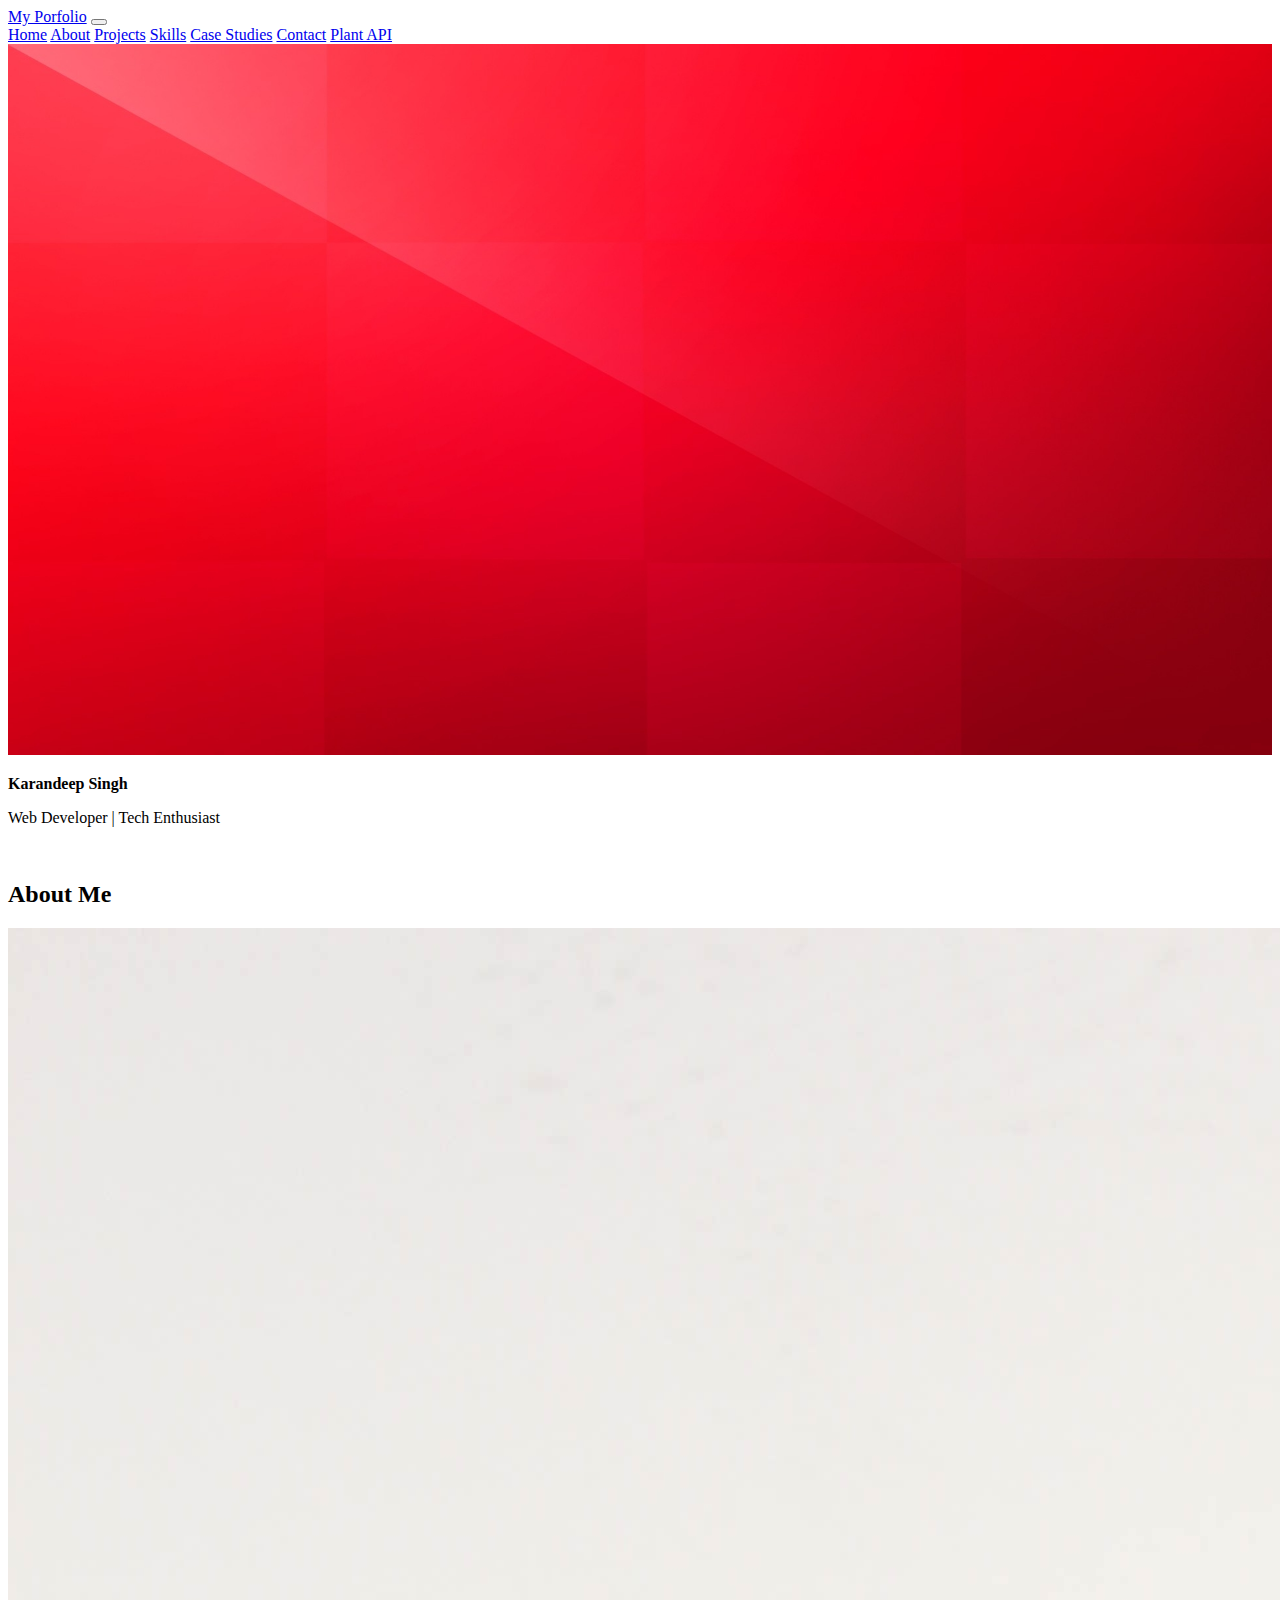
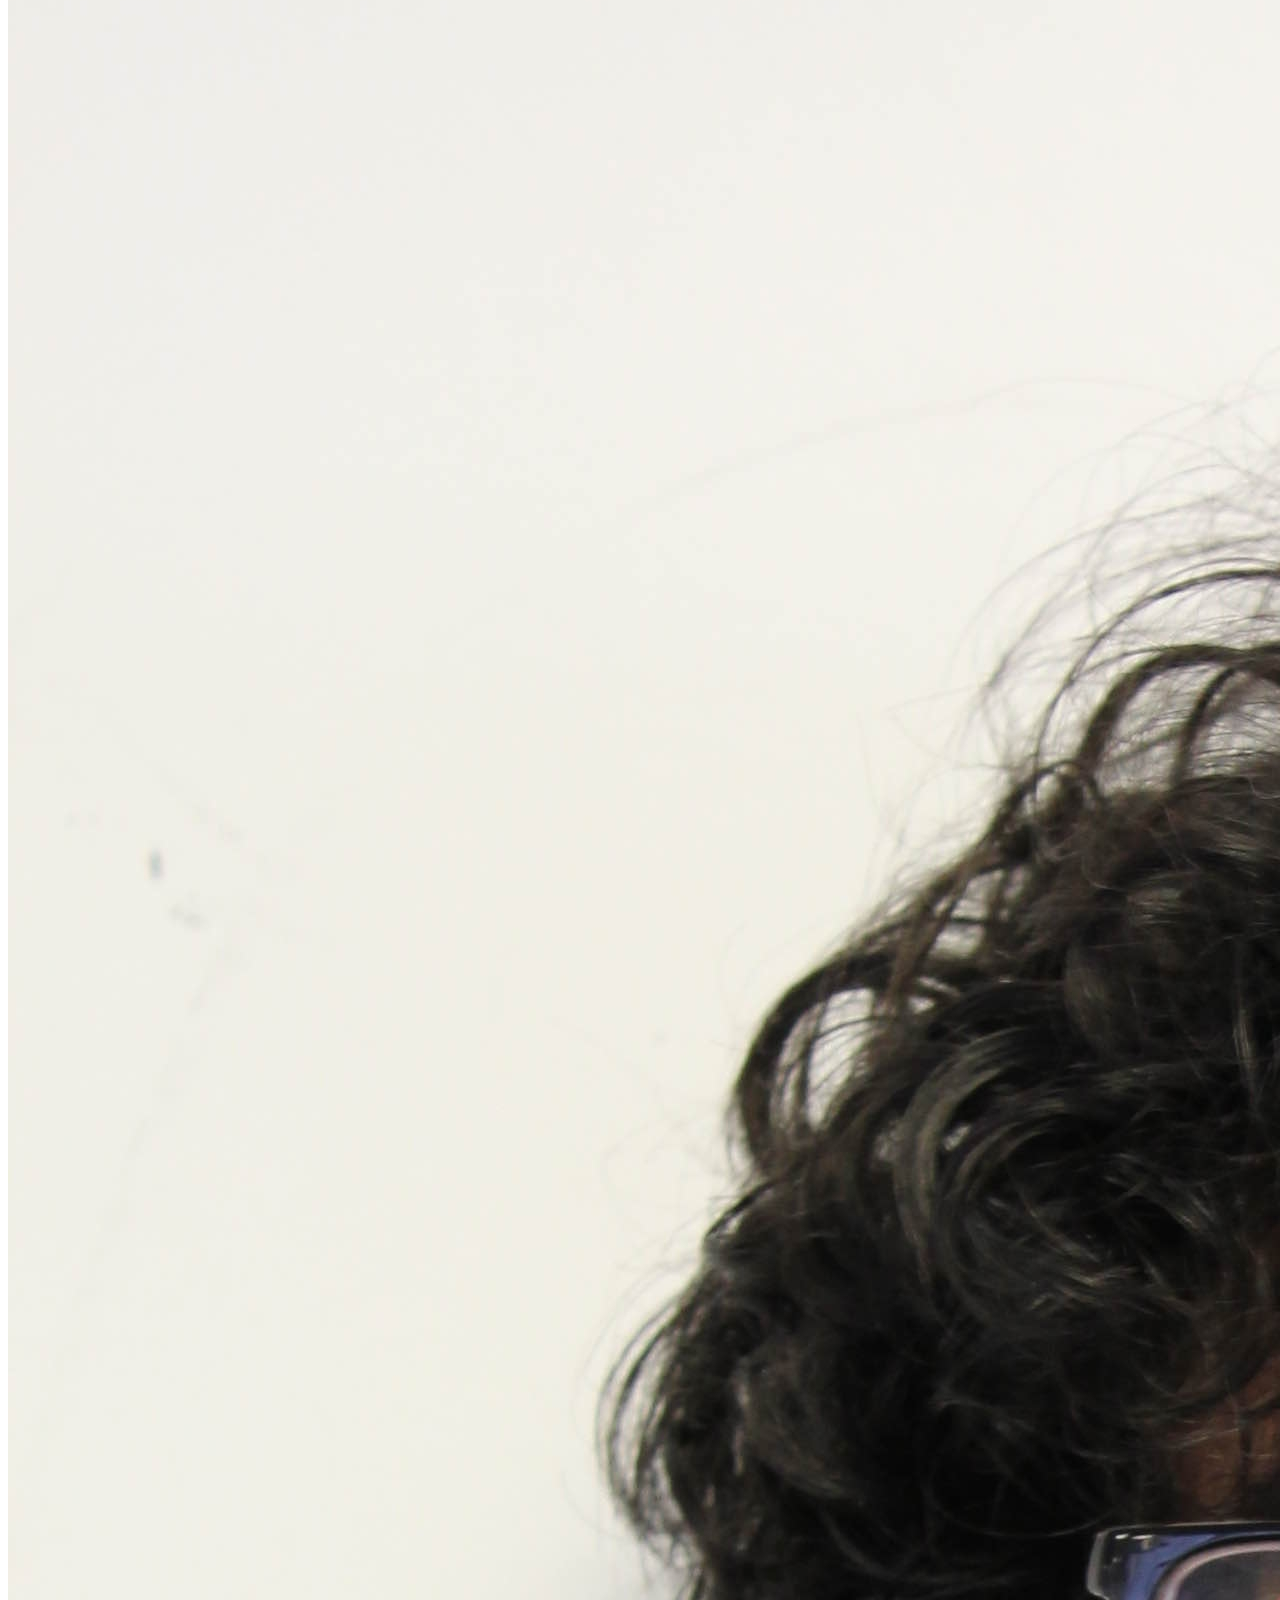
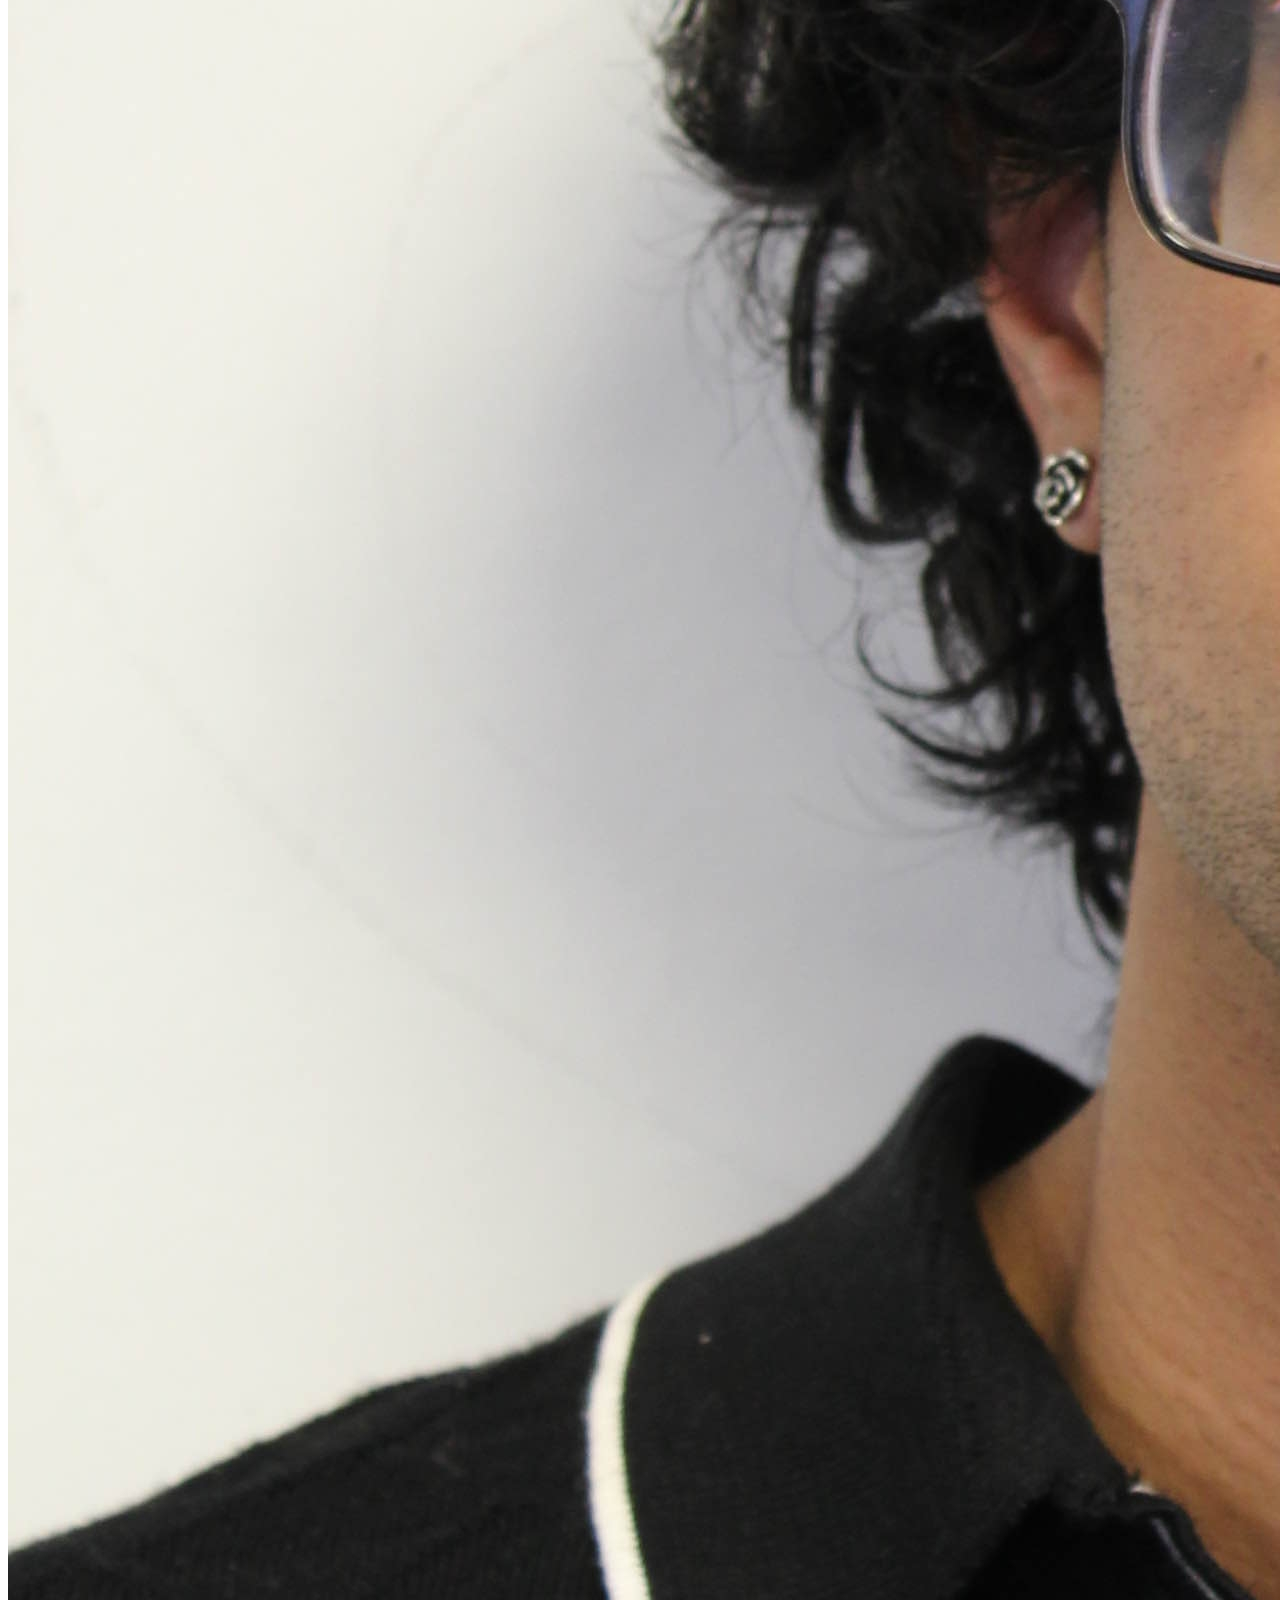
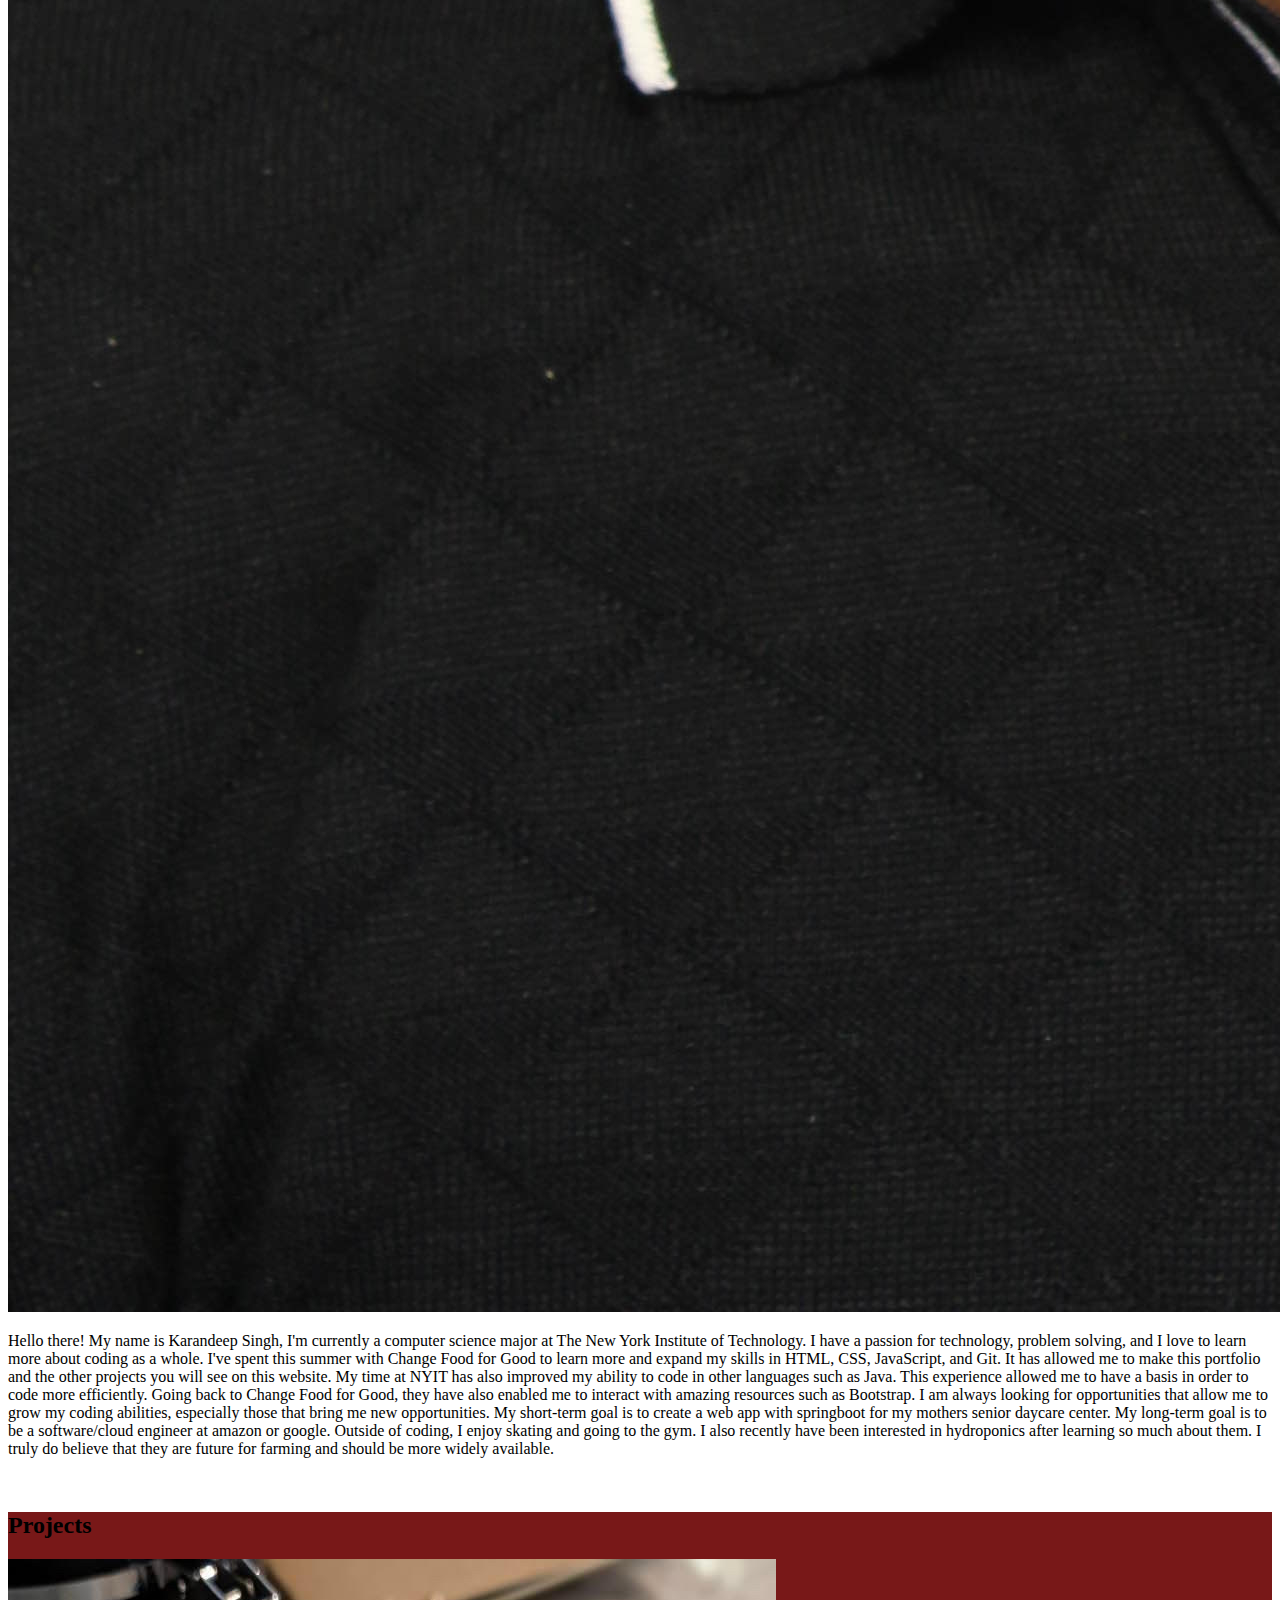
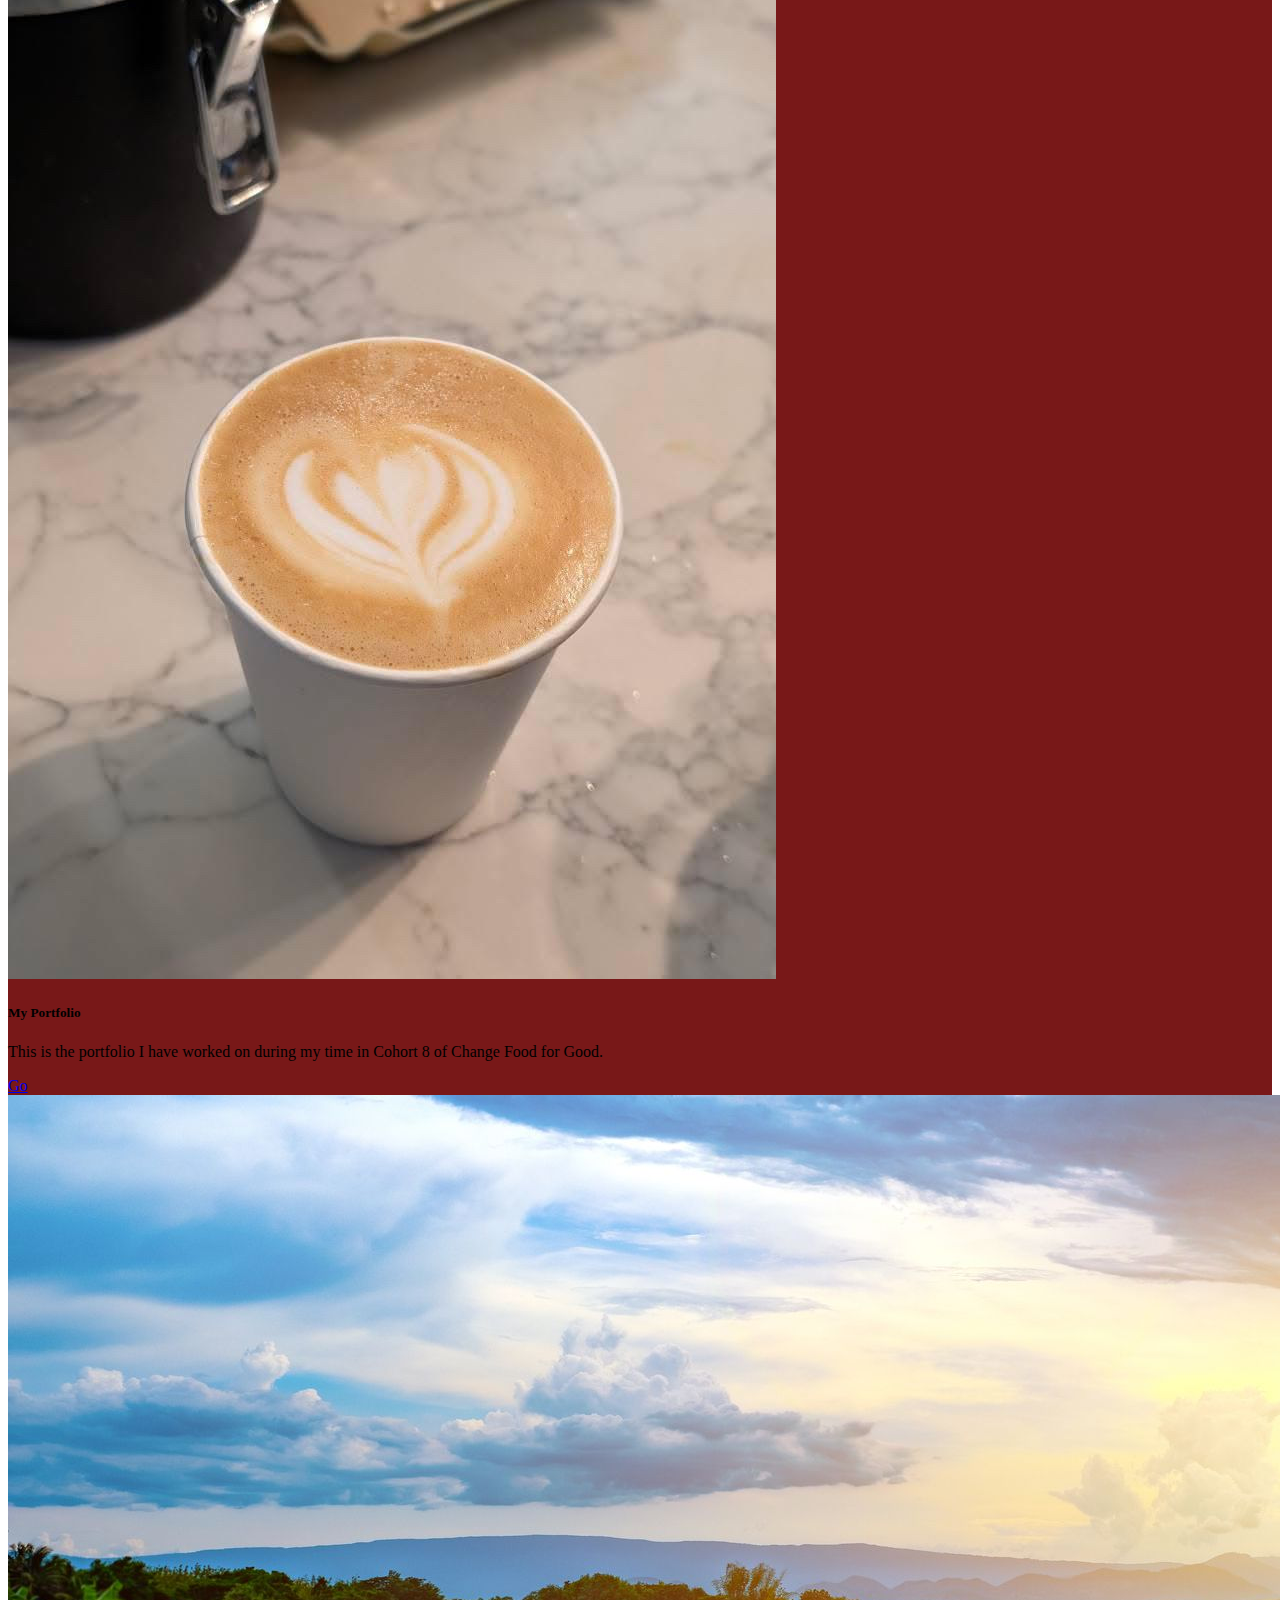
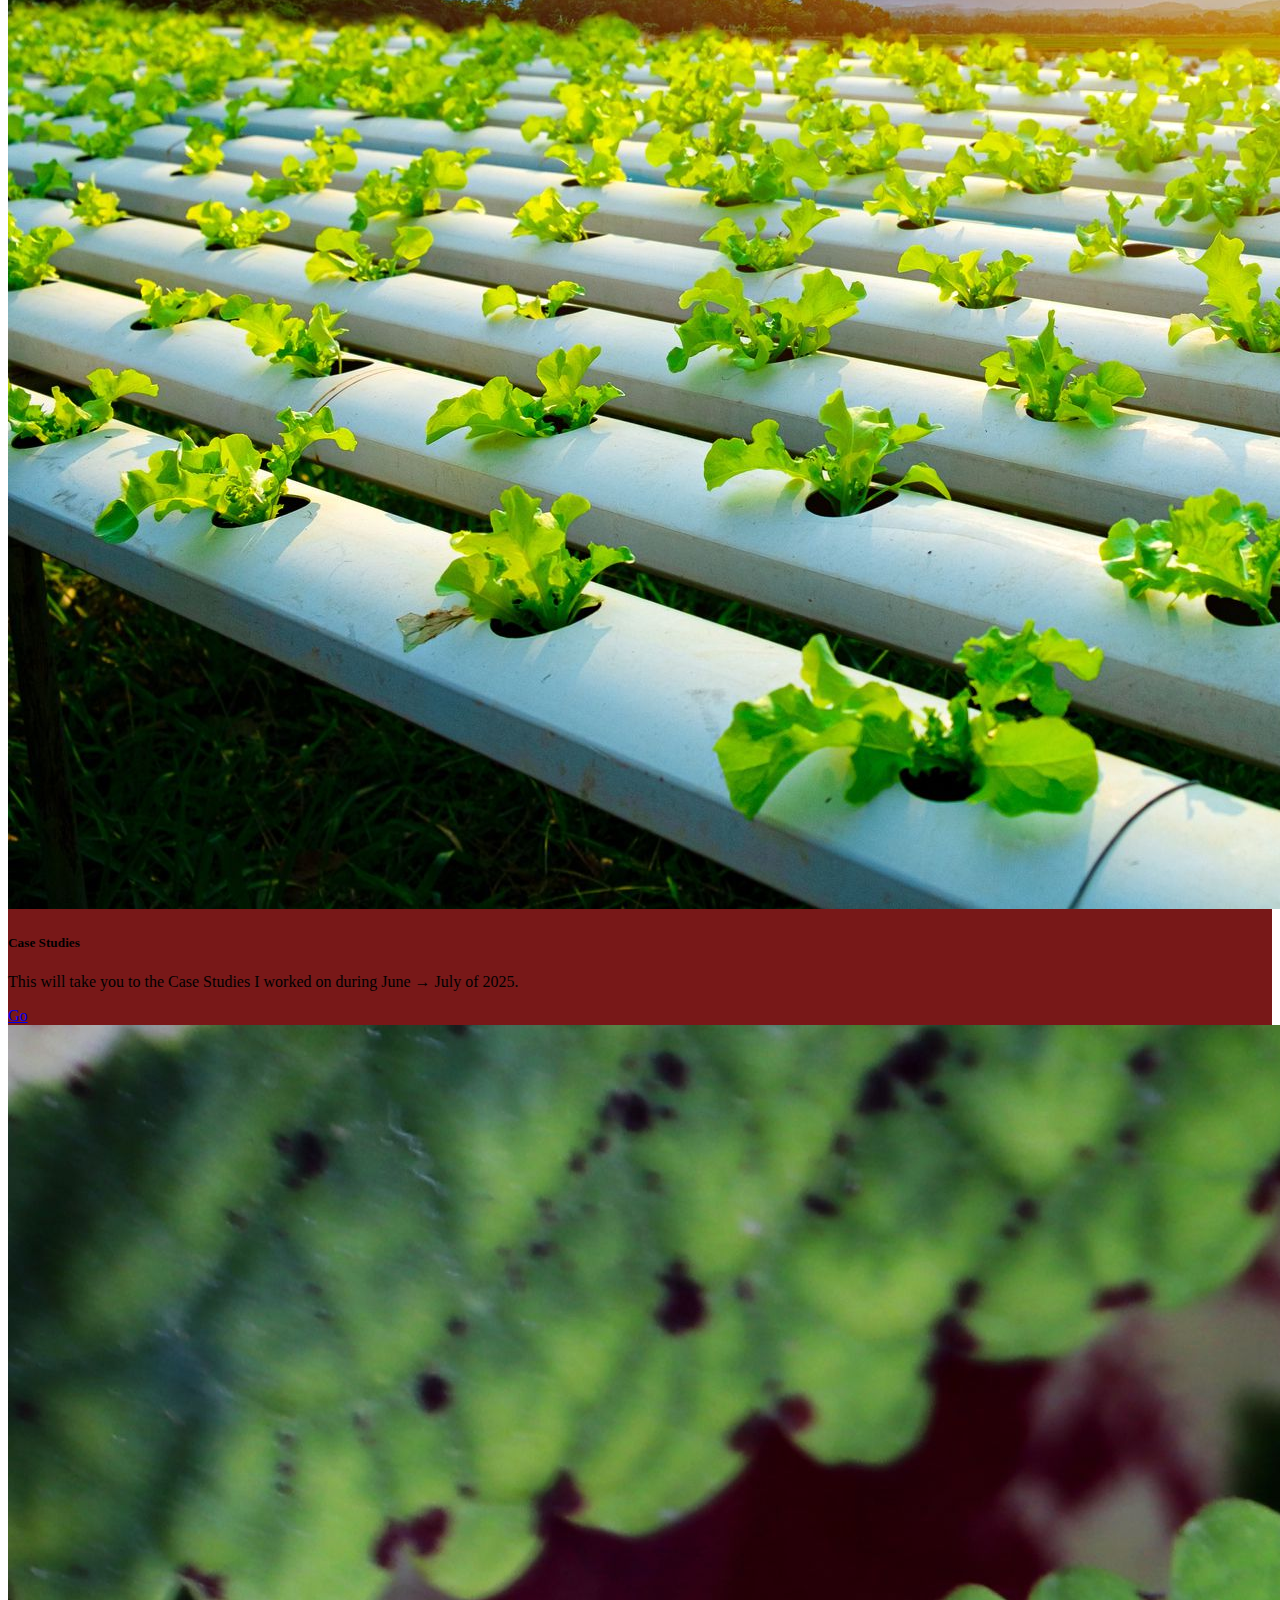
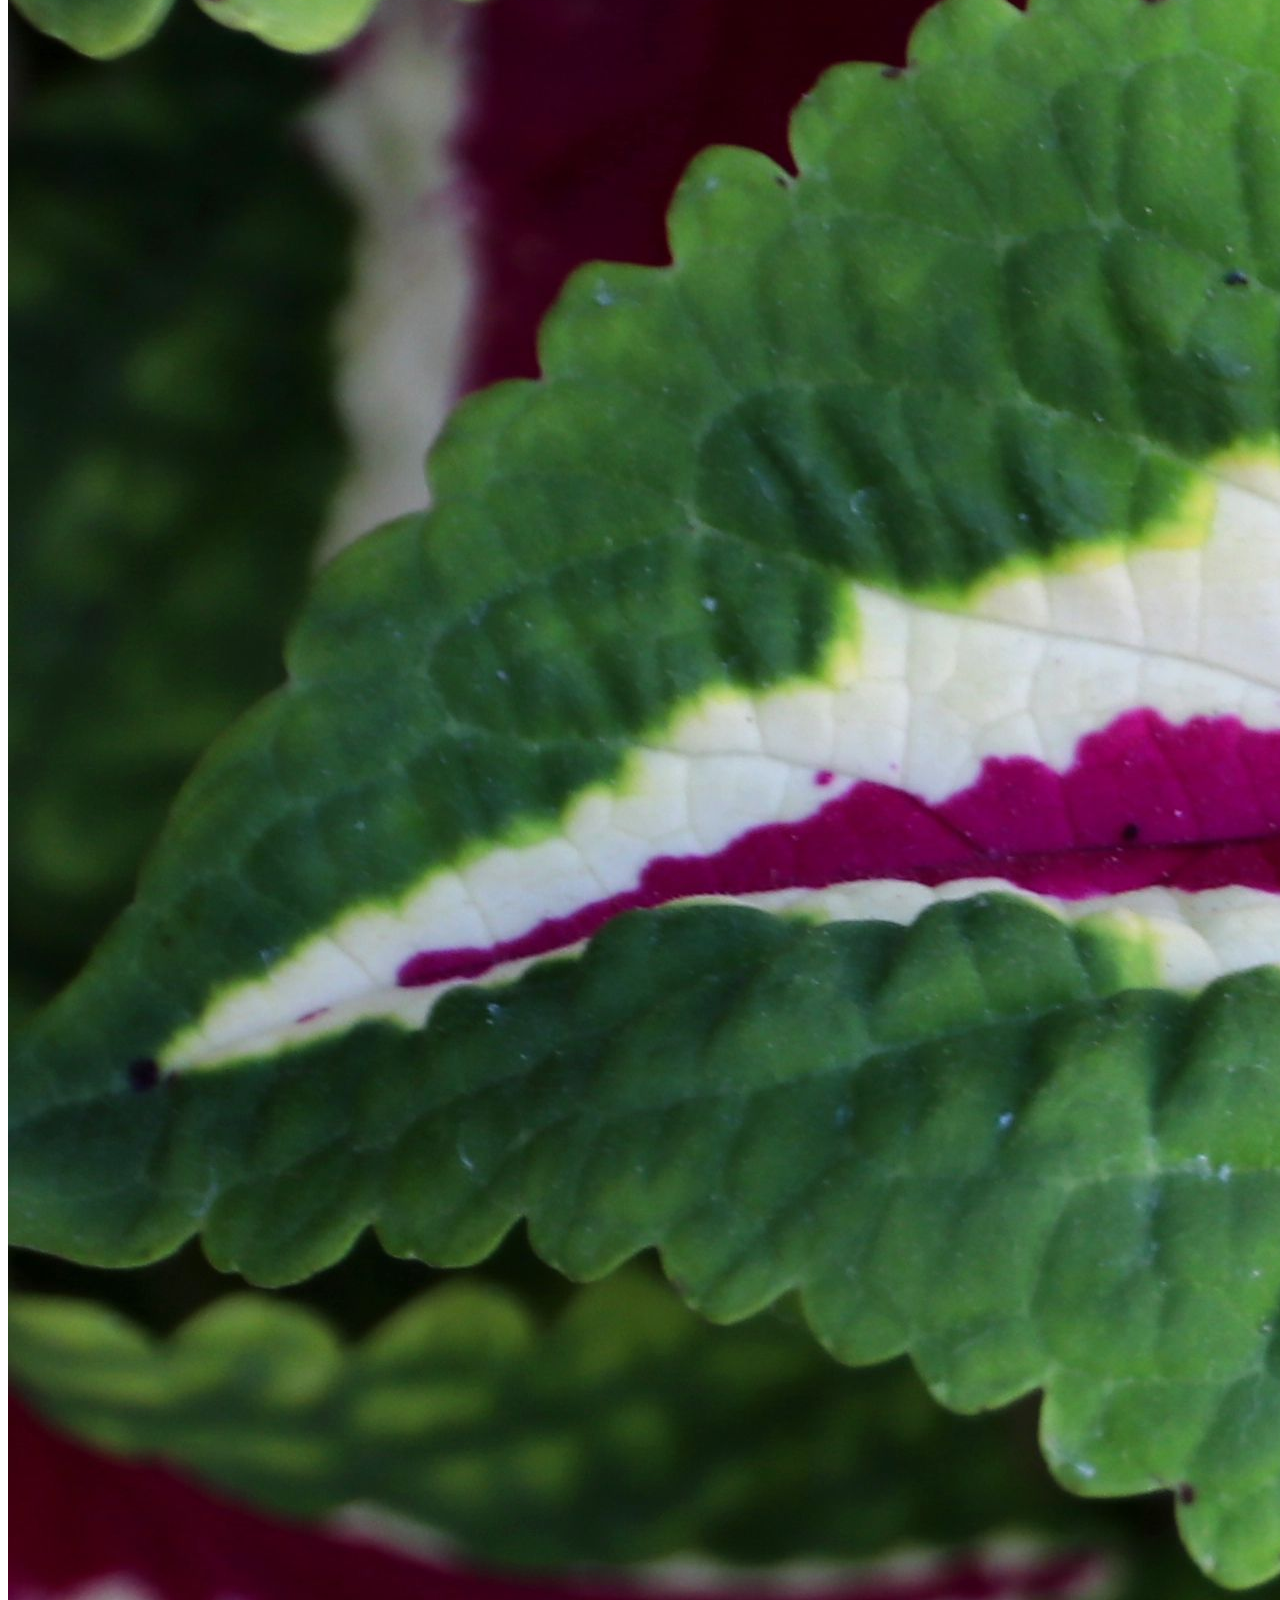
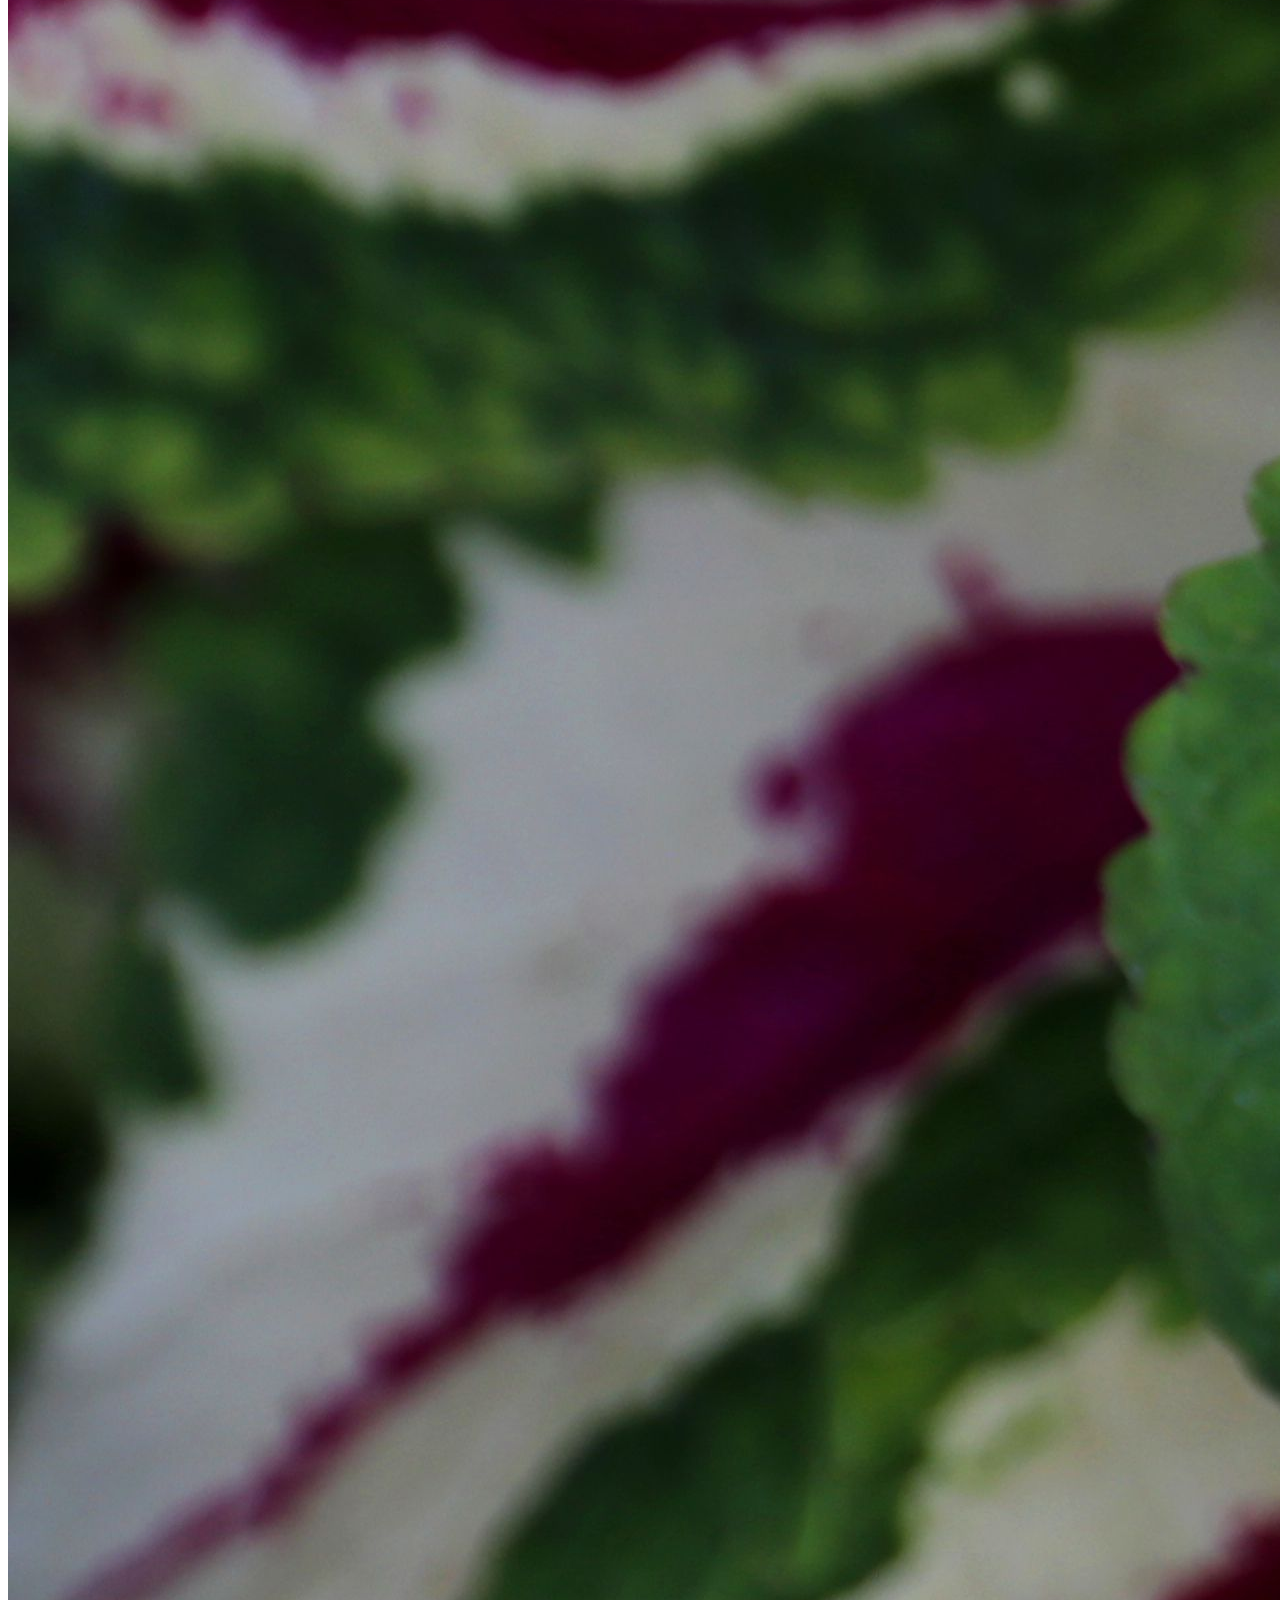
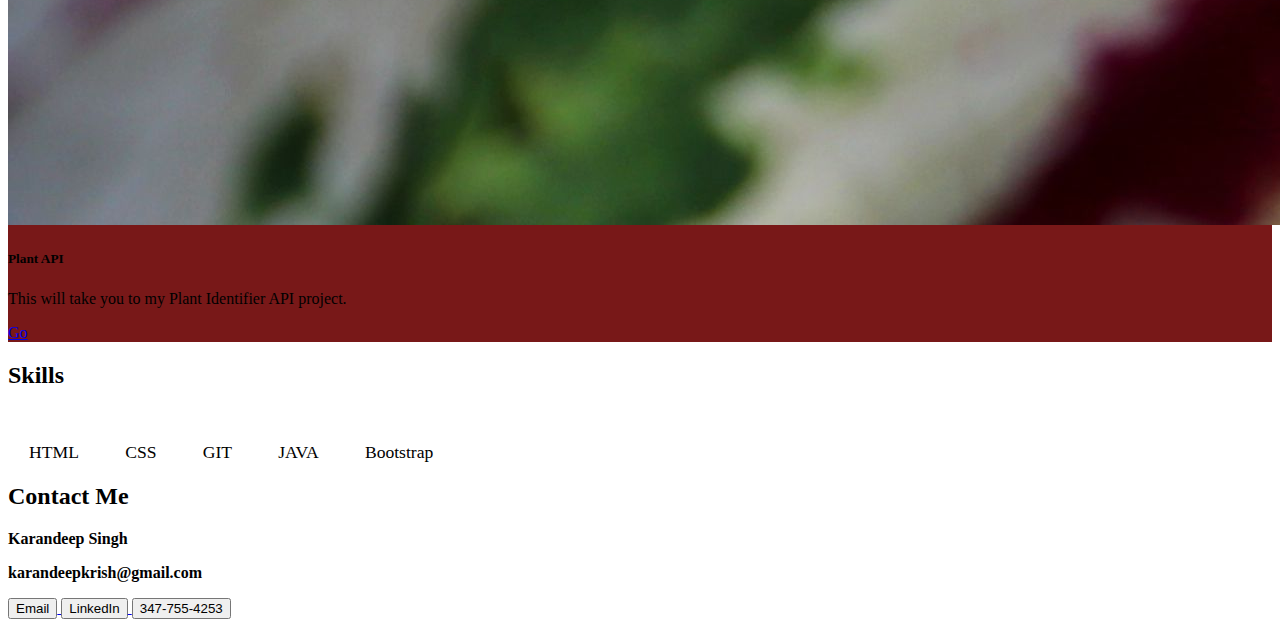
<file: index.html>
<!-- this is a comment the browser ignores this -->
<!DOCTYPE html> <!--this tells the browser what type of ducment this is -->
<html lang="en">  <!-- HTML opening tag -->

<!-- Important  data regarding our file that does not have to be displayed  -->
<head>
    <meta charset="UTF-8">
    <meta name="viewport" content="width=device-width, initial-scale=1.0">
    <title>Karans Portfolio</title>
    <link rel="stylesheet" href="./assets/css/style.css">
    <link href="https://cdn.jsdelivr.net/npm/bootstrap@5.3.6/dist/css/bootstrap.min.css" rel="stylesheet" integrity="sha384-4Q6Gf2aSP4eDXB8Miphtr37CMZZQ5oXLH2yaXMJ2w8e2ZtHTl7GptT4jmndRuHDT" crossorigin="anonymous">
  
</head>
<!--this is where most of my code will live-->
<body>
     <div id ="nav">

    <nav class="navbar navbar-expand-lg bg-body-tertiary fixed-top" data-bs-theme="light" >
  <div class="container-fluid">
    <a class="navbar-brand" href="index.html">My Porfolio</a>
    <button class="navbar-toggler" type="button" data-bs-toggle="collapse" data-bs-target="#navbarNavAltMarkup" aria-controls="navbarNavAltMarkup" aria-expanded="false" aria-label="Toggle navigation">
      <span class="navbar-toggler-icon"></span>
    </button>
    <div class="collapse navbar-collapse" id="navbarNavAltMarkup">
      <div class="navbar-nav">
        <a class="nav-link active" aria-current="page" href="index.html">Home</a>
        <a class="nav-link" href="index.html#second">About</a>
        <a class="nav-link" href="index.html#third">Projects</a>
         <a class="nav-link" href="index.html#skills">Skills</a>
          <a class="nav-link" href="casestudy.html">Case Studies</a>
          <a class="nav-link" href="index.html#footer">Contact</a>
          <a class="nav-link" href="plantidentifier.html">Plant API</a>

      </div>
    </div>
  </div>
</nav>
</div>

<div id="first">


<div class="img1">
  <img src="red.jpg" alt="back1" style="width:100%;">
  <div class="centered"> <p><strong>Karandeep Singh  </strong></p><p> Web Developer | Tech Enthusiast</p></div>
</div>
</div>
</div>

<div id="second">
  <br>
<header> <strong><h2> <span class="badge text-bg-secondary">About Me</span></h2> </strong></header>

<img src="Karan IMG.jpg" class="rounded " alt="picture of me">
 
<p>Hello there! My name is Karandeep Singh, I'm currently a computer science major at The New York Institute of Technology. I have a passion for technology, problem solving, and I love to learn more about coding as a whole. I've spent this summer with Change Food for Good to learn more and expand my skills in HTML, CSS, JavaScript, and Git. It has allowed me to make this portfolio and the other projects you will see on this website. My time at NYIT has also improved my ability to code in other languages such as Java. This experience allowed me to have a basis in order to code more efficiently. Going back to Change Food for Good, they have also enabled me to interact with amazing resources such as Bootstrap. I am always looking for opportunities that allow me to grow my coding abilities, especially those that bring me new opportunities. My short-term goal is to create a web app with springboot for my mothers senior daycare center. My long-term goal is to be a software/cloud engineer at amazon or google. Outside of coding, I enjoy skating and going to the gym. I also recently have been interested in hydroponics after learning so much about them. I truly do believe that they are future for farming and should be more widely available.</p>
</p> 
<br>
</div>

<div style="background-color:rgb(120, 24, 24);">
<div id="third" class="container py-5">
   
  <header class="mb-4 text-center"><h2> <span class="badge text-bg-secondary">Projects</span></h2></header>
   

  <div class="row justify-content-center g-5">
    <div class="col-md-4">
      <div class="card h-100 shadow project-card">
        <img src="unnamed.jpg" class="card-img-top" alt="My Portfolio">
        <div class="card-body">
          <h5 class="card-title">My Portfolio</h5>
          <p class="card-text">This is the portfolio I have worked on during my time in Cohort 8 of Change Food for Good.</p>
          <a href="index.html" class="btn btn-primary">Go</a>
        </div>
      </div>
    </div>

    <div class="col-md-4">
      <div class="card h-100 shadow project-card">
        <img src="GettyImages-1194451296-46ea81725e834c9bbffea37679624336.jpg" class="card-img-top" alt="Case Study">
        <div class="card-body">
          <h5 class="card-title">Case Studies</h5>
          <p class="card-text">This will take you to the Case Studies I worked on during June → July of 2025.</p>
          <a href="casestudy.html" class="btn btn-primary">Go</a>
        </div>
      </div>
    </div>

    <div class="col-md-4">
      <div class="card h-100 shadow project-card">
        <img src="R (1).jpg" class="card-img-top" alt="Plant API" >
        <div class="card-body">
          <h5 class="card-title">Plant API</h5>
          <p class="card-text">This will take you to my Plant Identifier API project.</p>
          <a href="plantidentifier.html" class="btn btn-primary">Go</a>
        </div>
        
      </div>
    </div>
  </div>

</div>
 
</div>


 
<div id="skills">
   
    <header><h2> <span class="badge text-bg-secondary" >Skills</span></h2></header>
    <br>
     
    <p><span class="badge rounded-pill text-bg-primary" style="font-size: 1.1rem; padding: 0.7em 1.2em;">HTML</span>
<span class="badge rounded-pill text-bg-secondary" style="font-size: 1.1rem; padding: 0.7em 1.2em;">CSS</span>
<span class="badge rounded-pill text-bg-success" style="font-size: 1.1rem; padding: 0.7em 1.2em;" >GIT</span>
<span class="badge rounded-pill text-bg-danger" style="font-size: 1.1rem; padding: 0.7em 1.2em;" >JAVA</span>
<span class="badge rounded-pill text-bg-warning" style="font-size: 1.1rem; padding: 0.7em 1.2em;">Bootstrap</span></p>
</div>
 


<div id="footer">
 
 

<header><h2> <span class="badge text-bg-secondary">Contact Me</span></h2></header>
 
    <footer>
  <p><strong> Karandeep Singh</strong></p>
   <p><strong>karandeepkrish@gmail.com</strong></p>

   
  <a href="mailto:karandeepkrish@gmail.com" target="_blank">
  <button type="button" class="btn btn-info">Email</button>
</a>
<a href="https://www.linkedin.com/in/karandeep-singh-929a34320" target="_blank">
  <button type="button" class="btn btn-danger">LinkedIn</button>
  
</a><button type="button" class="btn btn-dark">347-755-4253</button>

</footer>

</div>



<script src="https://cdn.jsdelivr.net/npm/bootstrap@5.3.6/dist/js/bootstrap.bundle.min.js"></script>
</body>
</html>
</file>
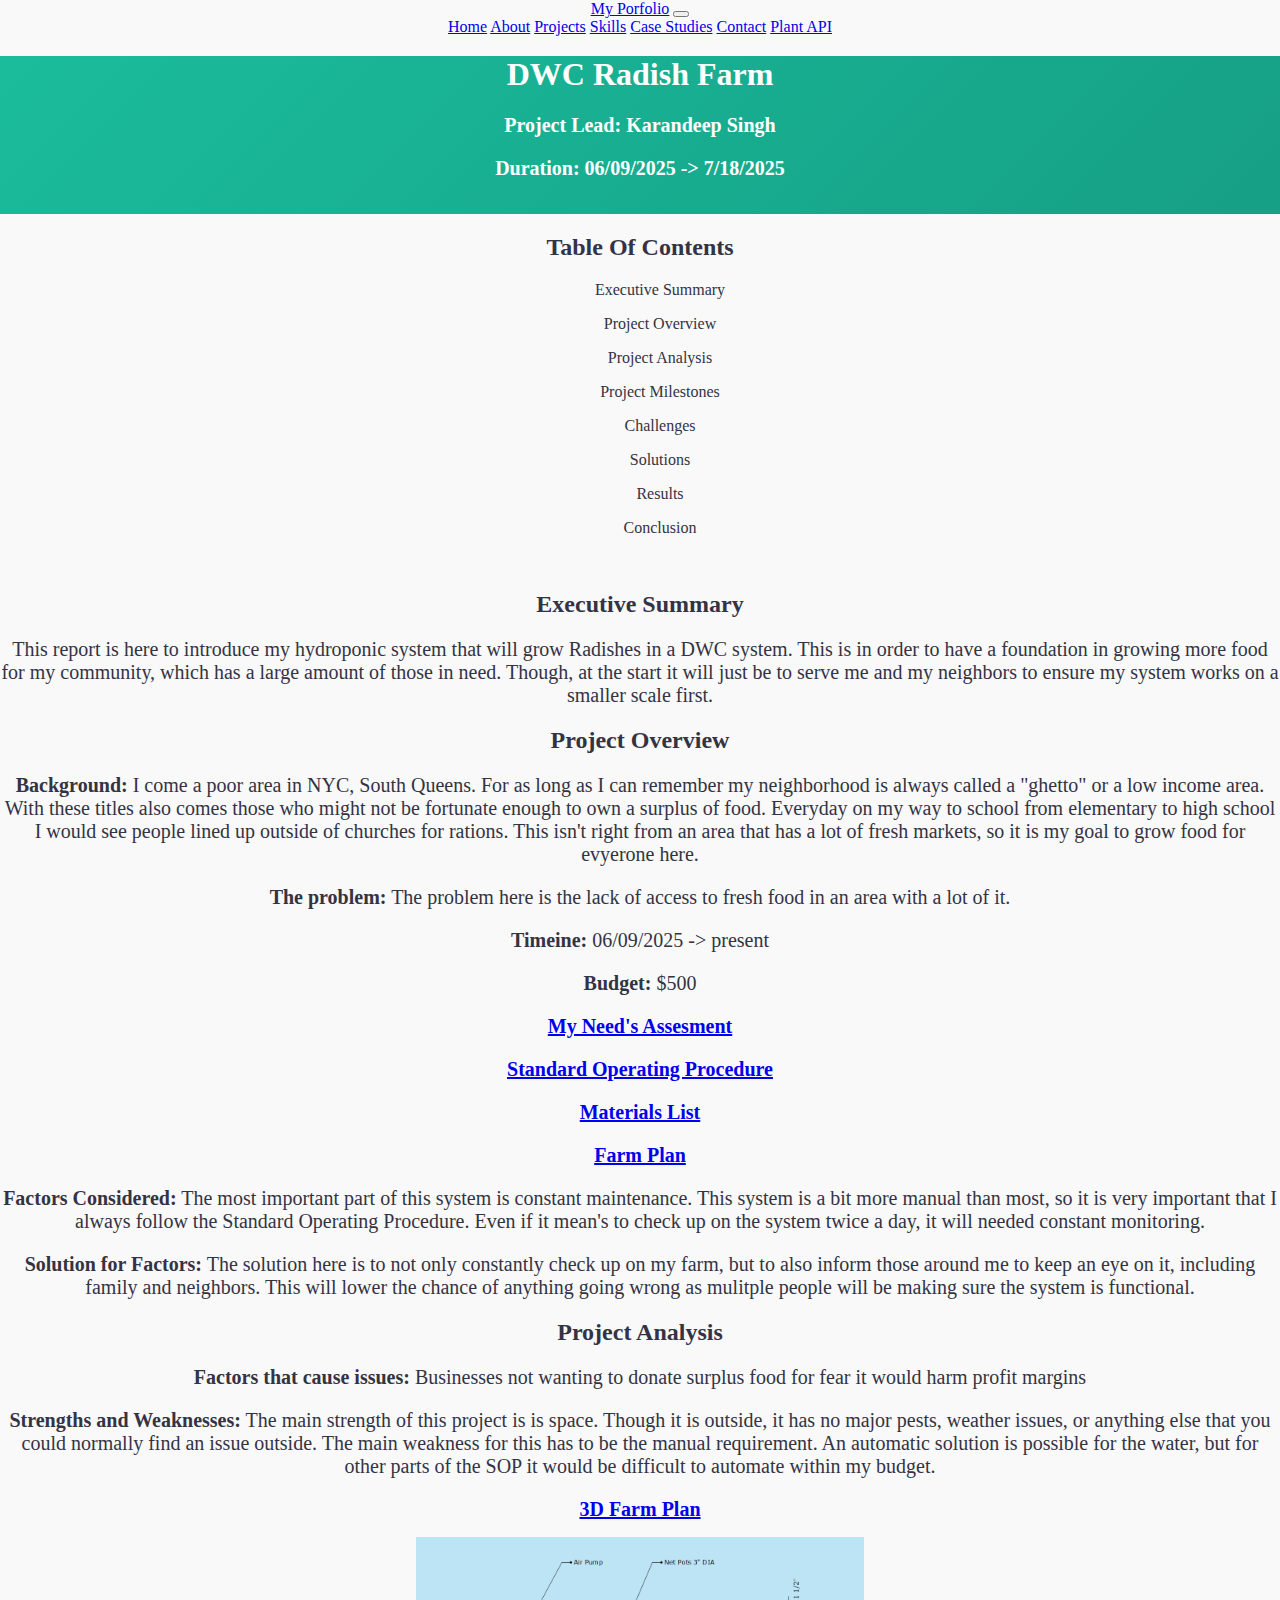
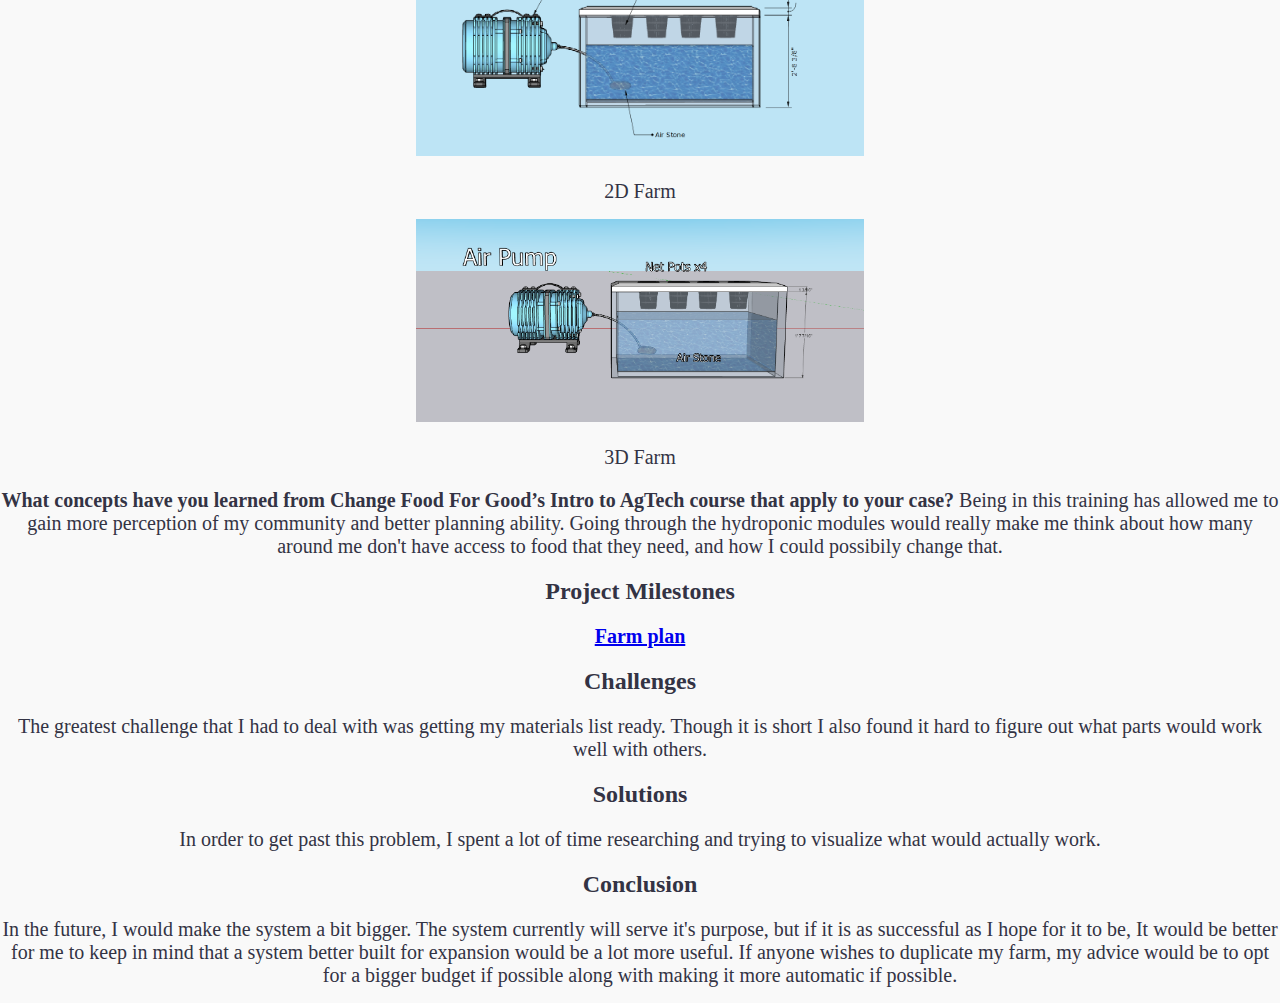
<file: study1.html>
<!DOCTYPE html> <!--this tells the browser what type of ducment this is -->
<html lang="en">

<head>
    <meta charset="UTF-8">
    <meta name="viewport" content="width=device-width, initial-scale=1.0">
    <title>DWC Radish Farm</title>
    <link href="https://cdn.jsdelivr.net/npm/bootstrap@5.3.6/dist/css/bootstrap.min.css" rel="stylesheet" integrity="sha384-4Q6Gf2aSP4eDXB8Miphtr37CMZZQ5oXLH2yaXMJ2w8e2ZtHTl7GptT4jmndRuHDT" crossorigin="anonymous">
 <link rel="stylesheet" href="./assets/css/casestudy1.css">
  </head>


<body>
  <div id="nav">
    <nav class="navbar navbar-expand-lg bg-body-tertiary">
  <div class="container-fluid">
    <a class="navbar-brand" href="index.html">My Porfolio</a>
    <button class="navbar-toggler" type="button" data-bs-toggle="collapse" data-bs-target="#navbarNavAltMarkup" aria-controls="navbarNavAltMarkup" aria-expanded="false" aria-label="Toggle navigation">
      <span class="navbar-toggler-icon"></span>
    </button>
    <div class="collapse navbar-collapse" id="navbarNavAltMarkup">
      <div class="navbar-nav">
         <a class="nav-link active" aria-current="page" href="index.html">Home</a>
        <a class="nav-link" href="index.html#second">About</a>
        <a class="nav-link" href="index.html#third">Projects</a>
         <a class="nav-link" href="index.html#skills">Skills</a>
          <a class="nav-link" href="casestudy.html">Case Studies</a>
          <a class="nav-link" href="index.html#footer">Contact</a>
          <a class="nav-link" href="plantidentifier.html">Plant API</a>
      </div>
    </div>
  </div>
</nav>

</div>

<div id="myproject">
    
<div id="hero-text">
<h1> DWC Radish Farm </h1>
<p><strong>Project Lead: Karandeep Singh</strong></p>
<p><strong>Duration: 06/09/2025 -> 7/18/2025</strong></p>
<br>
</div>
</div>

<div id="TOC">
    <h2>Table Of Contents</h2>
    <ol>Executive Summary</ol>
    <ol>Project Overview</ol>
    <ol>Project Analysis</ol>
    <ol>Project Milestones</ol>
    <ol>Challenges</ol>
    <ol>Solutions</ol>
    <ol>Results</ol>
    <ol>Conclusion</ol>
    <br>

    <div id="contents">

<h2>Executive Summary</h2>
<p>This report is here to introduce my hydroponic system that will grow Radishes in a DWC system. This is in order to have a foundation in growing more food for my community, which has a large amount of those in need. Though, at the start it will just be to serve me and my neighbors to ensure my system works on a smaller scale first.</p>

<h2>Project Overview</h2>
<P><strong>Background:</strong> I come a poor area in NYC, South Queens. For as long as I can remember my neighborhood is always called a "ghetto" or a low income area. With these titles also comes those who might not be fortunate enough to own a surplus of food. Everyday on my way to school from elementary to high school I would see people lined up outside of churches for rations. This isn't right from an area that has a lot of fresh markets, so it is my goal to grow food for evyerone here.</P>
<p><strong>The problem:</strong> The problem here is the lack of access to fresh food in an area with a lot of it.</p>
<P><strong>Timeine:</strong> 06/09/2025 -> present</P>
<P><strong>Budget:</strong> $500</P>
<p><strong> <a href="https://docs.google.com/document/d/11mKM96lHcyYKEjLgL3aRU5PylN_n8dTIJIpWoHuCjMw/edit?usp=sharing" 
    class="google-doc-btn">
My Need's Assesment</strong></a></p>

<p><strong> <a href="https://docs.google.com/document/d/1WwBzgqva2KSvucbty1w9a4ZmiUj7kevSbaRRZCBnOIU/edit?usp=sharing" 
    class="google-doc-btn">
Standard Operating Procedure</strong></a></p>

<p><strong> <a href="https://docs.google.com/spreadsheets/d/1LrSxNkUXzWNh7p5vrzCm_Xk69MDfjo6ReKArYOjscqk/edit?usp=sharing" 
    class="google-doc-btn">
Materials List</strong></a></p>

<p><strong> <a href="https://docs.google.com/document/d/1cJgf1NwPwOK2bGvDmdvfHFlUbMSSTh1jrhvdBT2tUjI/edit?usp=sharing" 
    class="google-doc-btn">
Farm Plan</strong></a></p>

<P><strong>Factors Considered:</strong> The most important part of this system is constant maintenance. This system is a bit more manual than most, so it is very important that I always follow the Standard Operating Procedure. Even if it mean's to check up on the system twice a day, it will needed constant monitoring.</P>
<p><strong>Solution for Factors:</strong> The solution here is to not only constantly check up on my farm, but to also inform those around me to keep an eye on it, including family and neighbors. This will lower the chance of anything going wrong as mulitple people will be making sure the system is functional.</p>

<h2>Project Analysis</h2>
<p><strong>Factors that cause issues:</strong> Businesses not wanting to donate surplus food for fear it would harm profit margins</p>
<p><strong>Strengths and Weaknesses:</strong> The main strength of this project is is space. Though it is outside, it has no major pests, weather issues, or anything else that you could normally find an issue outside. The main weakness for this has to be the manual requirement. An automatic solution is possible for the water, but for other parts of the SOP it would be difficult to automate within my budget.</p>

<p><strong> <a href="https://app.sketchup.com/share/tc/northAmerica/3jTlsKZ19_Q?stoken=c-iwgDFzRYDGT6m6TGVcmzljYotrlNxcTLNl6NOVSEvrSGwryjkYgIOo6yj8fBi8&source=web" 
    class="google-doc-btn">
3D Farm Plan</strong></a></p>

<div class="row">
  <div class="column">
    <img src="2dfarm.png" alt="Snow" style="width:35%"> <p>2D Farm</p>
  </div>
  <div class="column">
    <img src="3dfarm.png" alt="Forest" style="width:35%"> <p>3D Farm</p>
  </div>

  <p><strong>What concepts have you learned from Change Food For Good’s Intro to AgTech course that apply to your case?</strong> Being in this training has allowed me to gain more perception of my community and better planning ability. Going through the hydroponic modules would really make me think about how many around me don't have access to food that they need, and how I could possibily change that.</p>
  
  <h2>Project Milestones</h2>

    <p><strong> <a href="https://docs.google.com/spreadsheets/d/1p4YfI020SvwTZ0obW498R319T5JMlUmKLNgLsYoXpxQ/edit?usp=sharing">
Farm plan </strong></a></p>

<h2>Challenges</h2>
<p>The greatest challenge that I had to deal with was getting my materials list ready. Though it is short I also found it hard to figure out what parts would work well with others. </p>

<h2>Solutions</h2>
<p>In order to get past this problem, I spent a lot of time researching and trying to visualize what would actually work. </p>

<h2>Conclusion</h2>

<p>In the future, I would make the system a bit bigger. The system currently will serve it's purpose, but if it is as successful as I hope for it to be, It would be better for me to keep in mind that a system better built for expansion would be a lot more useful. If anyone wishes to duplicate my farm, my advice would be to opt for a bigger budget if possible along with making it more automatic if possible. </p>

</div>
</body>
</html>





























</body>
</html>
</file>
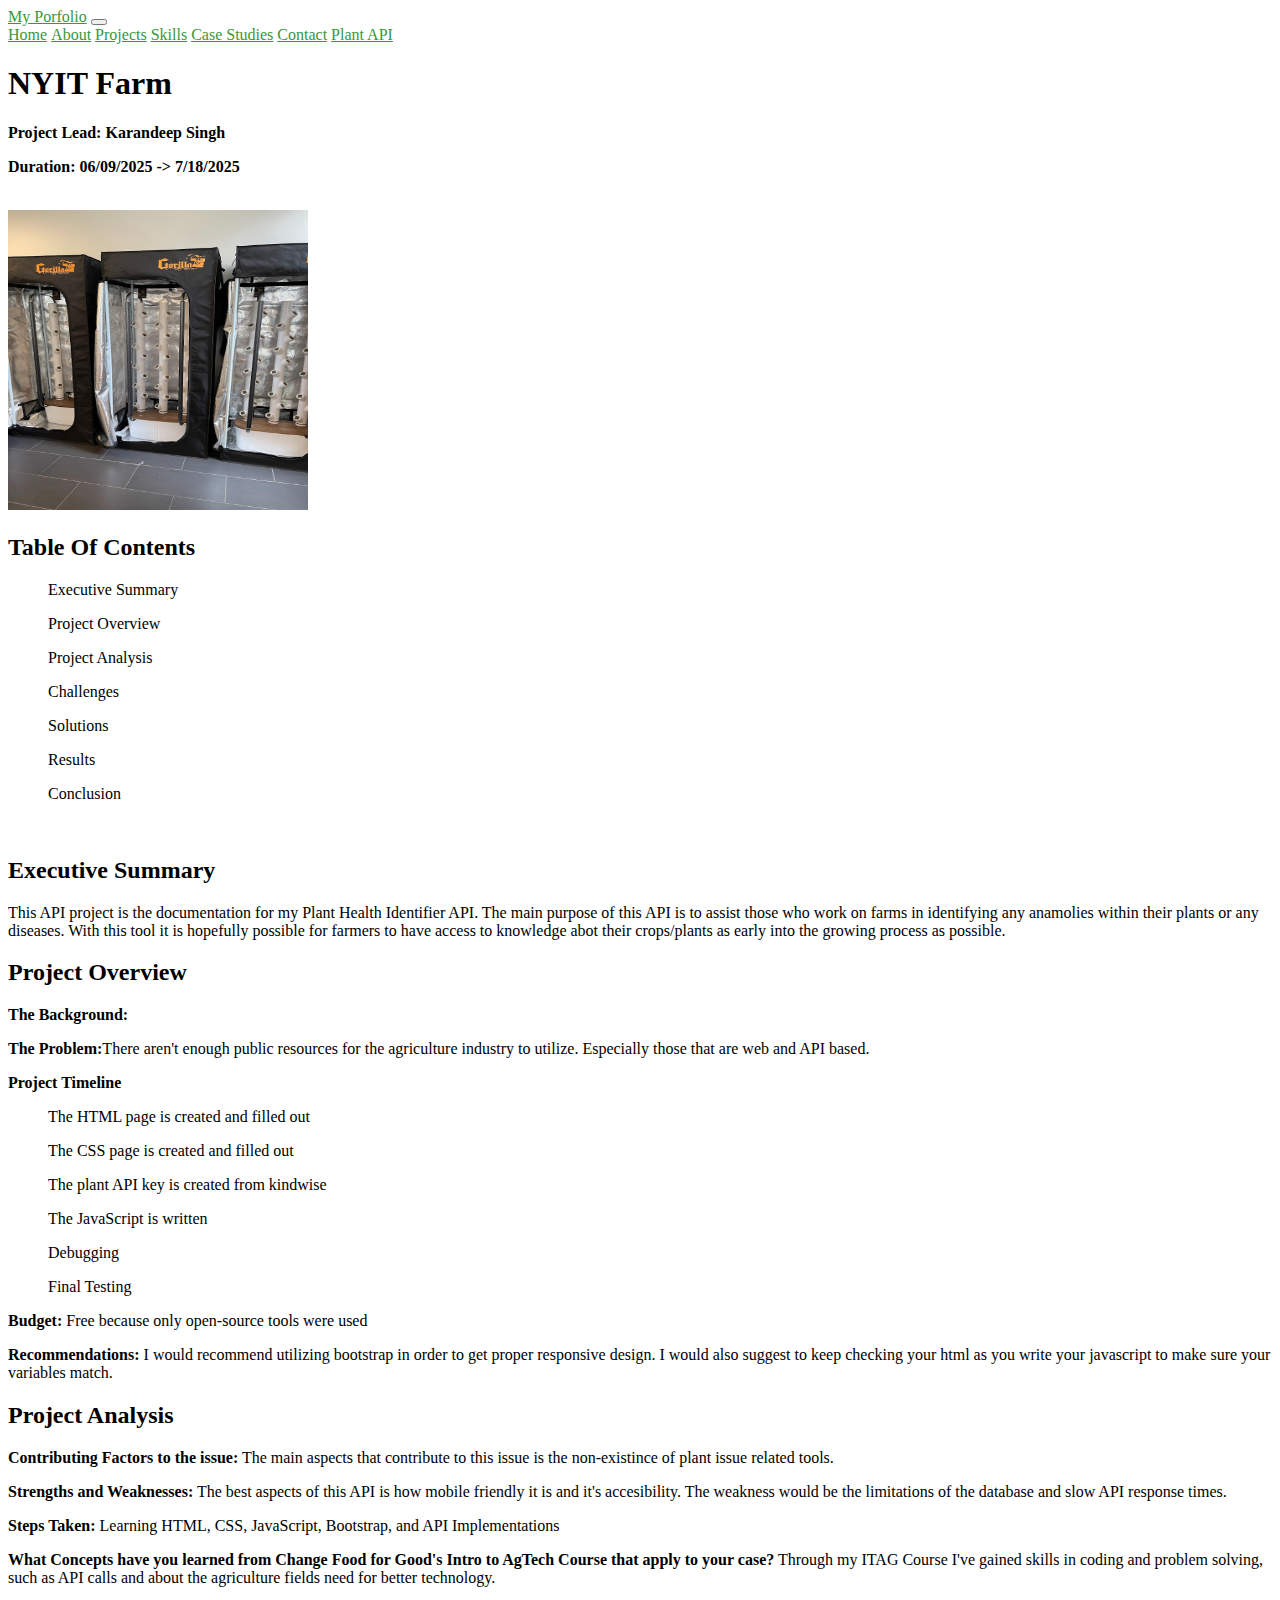
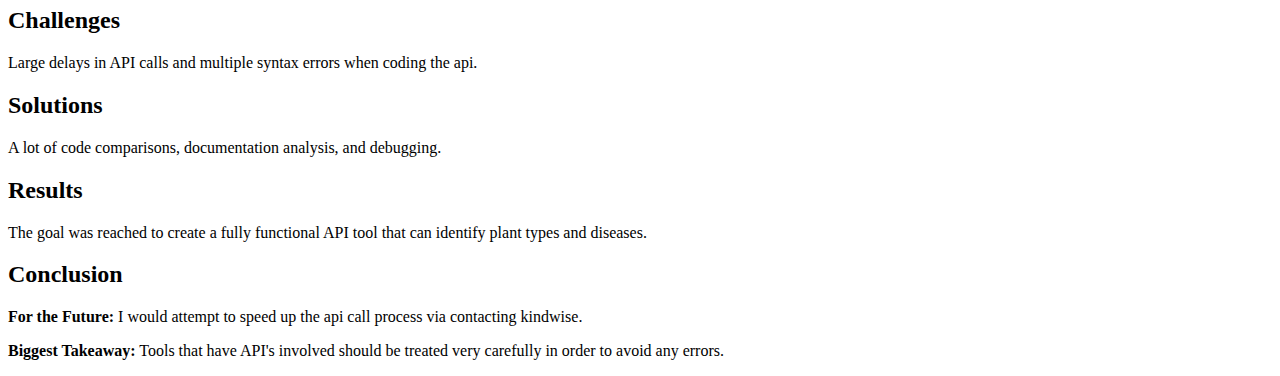
<file: study2.html>
<!DOCTYPE html> <!--this tells the browser what type of ducment this is -->
<html lang="en">

<head>
    <meta charset="UTF-8">
    <meta name="viewport" content="width=device-width, initial-scale=1.0">
    <title>NYIT Farm</title>
    <link href="https://cdn.jsdelivr.net/npm/bootstrap@5.3.6/dist/css/bootstrap.min.css" rel="stylesheet" integrity="sha384-4Q6Gf2aSP4eDXB8Miphtr37CMZZQ5oXLH2yaXMJ2w8e2ZtHTl7GptT4jmndRuHDT" crossorigin="anonymous">
 <link rel="stylesheet" href="./assets/css/casestudy2.css">
  </head>


<main>
  <div id="nav">
    <nav class="navbar navbar-expand-lg bg-body-tertiary">
  <div class="container-fluid">
    <a class="navbar-brand" href="index.html">My Porfolio</a>
    <button class="navbar-toggler" type="button" data-bs-toggle="collapse" data-bs-target="#navbarNavAltMarkup" aria-controls="navbarNavAltMarkup" aria-expanded="false" aria-label="Toggle navigation">
      <span class="navbar-toggler-icon"></span>
    </button>
    <div class="collapse navbar-collapse" id="navbarNavAltMarkup">
      <div class="navbar-nav">
         <a class="nav-link active" aria-current="page" href="index.html">Home</a>
        <a class="nav-link" href="index.html#second">About</a>
        <a class="nav-link" href="index.html#third">Projects</a>
         <a class="nav-link" href="index.html#skills">Skills</a>
          <a class="nav-link" href="casestudy.html">Case Studies</a>
          <a class="nav-link" href="index.html#footer">Contact</a>
          <a class="nav-link" href="plantidentifier.html">Plant API</a>
      </div>
    </div>
  </div>
</nav>


</div>
</main>

<body>

<div id="myproject">
    
<div id="hero-text">
<h1> NYIT Farm </h1>
<p><strong>Project Lead: Karandeep Singh</strong></p>
<p><strong>Duration: 06/09/2025 -> 7/18/2025</strong></p>
<br>
</div>
</div>

<img src="OURFARM.jpg" class="rounded" height="300px" width="300px">

<div id="TOC">
    <h2>Table Of Contents</h2>
    <ol>Executive Summary</ol>
    <ol>Project Overview</ol>
    <ol>Project Analysis</ol>
    <ol>Challenges</ol>
    <ol>Solutions</ol>
    <ol>Results</ol>
    <ol>Conclusion</ol>
    <br>
</div>

</div>

<div id="contents">

<h2>Executive Summary</h2>
<p>This API project is the documentation for my Plant Health Identifier API. The main purpose of this API is to assist those who work on farms in identifying any anamolies within their plants or any diseases. With this tool it is hopefully possible for farmers to have access to knowledge abot their crops/plants as early into the growing process as possible. </p>

<h2>Project Overview</h2>
<p><strong>The Background:</strong> </p>
<p><strong>The Problem:</strong>There aren't enough public resources for the agriculture industry to utilize. Especially those that are web and API based.</p>
<p><strong>Project Timeline</strong></p>
<ul>The HTML page is created and filled out </ul>
<ul>The CSS page is created and filled out</ul>
<ul>The plant API key is created from kindwise </ul>
<ul>The JavaScript is written</ul>
<ul>Debugging</ul>
<ul>Final Testing</ul>

<p><strong>Budget:</strong> Free because only open-source tools were used</p>
<p><strong>Recommendations:</strong> I would recommend utilizing bootstrap in order to get proper responsive design. I would also suggest to keep checking your html as you write your javascript to make sure your variables match.</p>

<h2>Project Analysis</h2>
<p><strong>Contributing Factors to the issue:</strong> The main aspects that contribute to this issue is the non-existince of plant issue related tools.</p>
<p><strong>Strengths and Weaknesses:</strong> The best aspects of this API is how mobile friendly it is and it's accesibility. The weakness would be the limitations of the database and slow API response times.</p>
<p><strong>Steps Taken:</strong> Learning HTML, CSS, JavaScript, Bootstrap, and API Implementations</p>
<p><strong>What Concepts have you learned from Change Food for Good's Intro to AgTech Course that apply to your case?</strong> Through my ITAG Course I've gained skills in coding and problem solving, such as API calls and about the agriculture fields need for better technology.</p>

<h2>Challenges</h2>
<p>Large delays in API calls and multiple syntax errors when coding the api.</p>

<h2>Solutions</h2>
<p>A lot of code comparisons, documentation analysis, and debugging.</p>

<h2>Results</h2>
<p>The goal was reached to create a fully functional API tool that can identify plant types and diseases.</p>

<h2>Conclusion</h2>
<p><strong>For the Future:</strong> I would attempt to speed up the api call process via contacting kindwise.</p>
<p><strong>Biggest Takeaway:</strong> Tools that have API's involved should be treated very carefully in order to avoid any errors.</p>






</div>





</body>
</html>
</file>
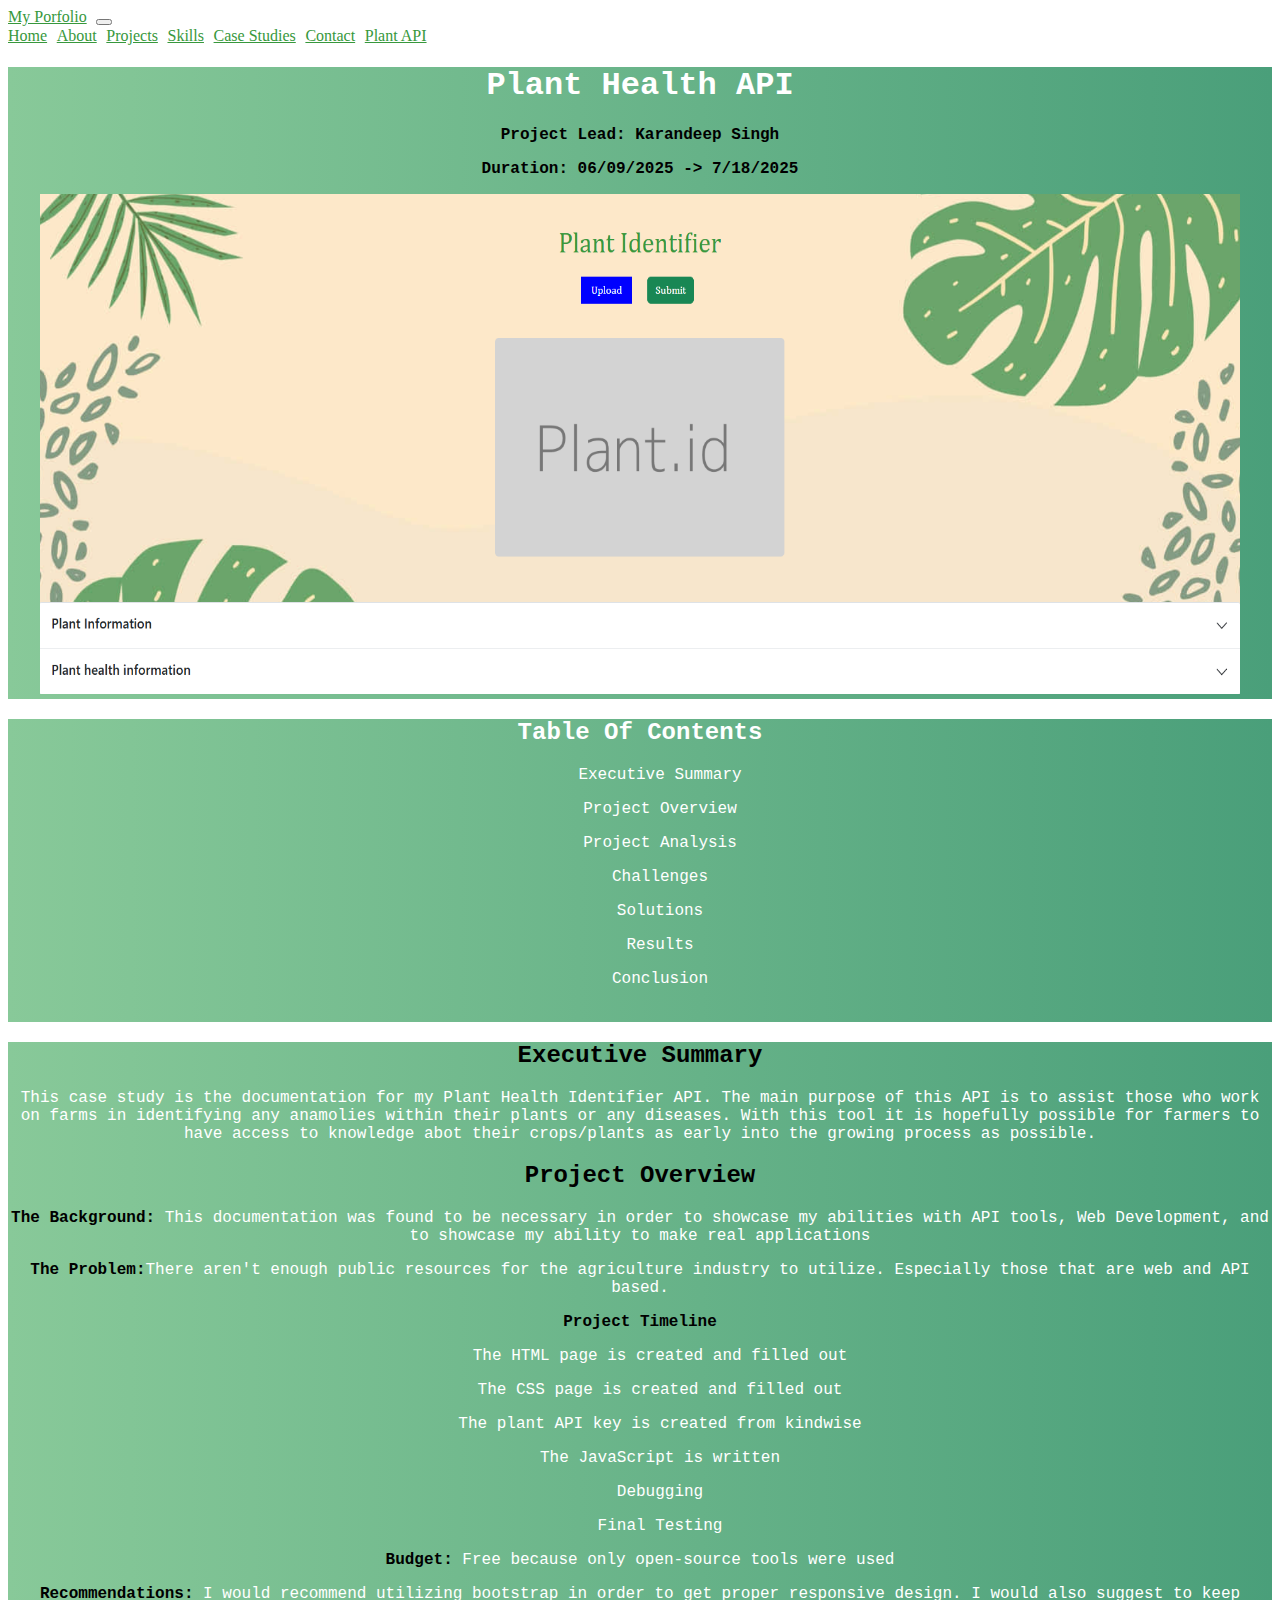
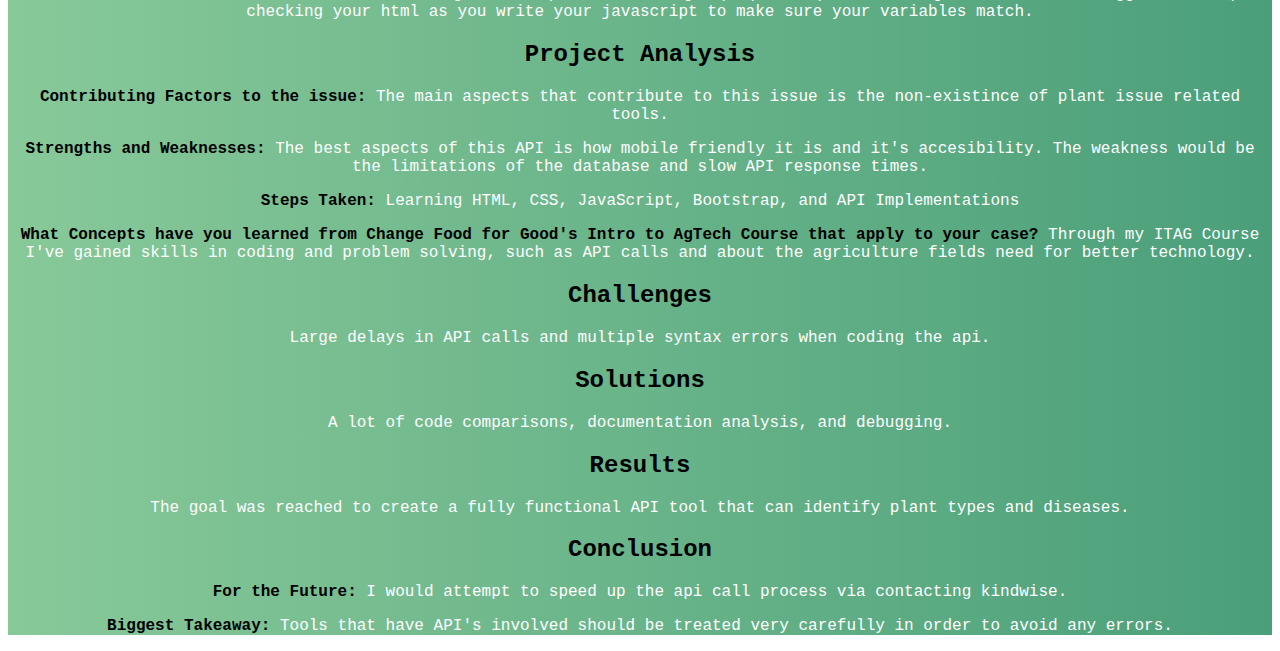
<file: study3.html>
<!DOCTYPE html> <!--this tells the browser what type of ducment this is -->
<html lang="en">

<head>
    <meta charset="UTF-8">
    <meta name="viewport" content="width=device-width, initial-scale=1.0">
    <title>Plant API Case Study</title>
    <link href="https://cdn.jsdelivr.net/npm/bootstrap@5.3.6/dist/css/bootstrap.min.css" rel="stylesheet" integrity="sha384-4Q6Gf2aSP4eDXB8Miphtr37CMZZQ5oXLH2yaXMJ2w8e2ZtHTl7GptT4jmndRuHDT" crossorigin="anonymous">
 <link rel="stylesheet" href="./assets/css/casestudy3.css">
  </head>


<body>
  <div id="nav">
    <nav class="navbar navbar-expand-lg bg-body-tertiary">
  <div class="container-fluid">
    <a class="navbar-brand" href="index.html">My Porfolio</a>
    <button class="navbar-toggler" type="button" data-bs-toggle="collapse" data-bs-target="#navbarNavAltMarkup" aria-controls="navbarNavAltMarkup" aria-expanded="false" aria-label="Toggle navigation">
      <span class="navbar-toggler-icon"></span>
    </button>
    <div class="collapse navbar-collapse" id="navbarNavAltMarkup">
      <div class="navbar-nav">
         <a class="nav-link active" aria-current="page" href="index.html">Home</a>
        <a class="nav-link" href="index.html#second">About</a>
        <a class="nav-link" href="index.html#third">Projects</a>
         <a class="nav-link" href="index.html#skills">Skills</a>
          <a class="nav-link" href="casestudy.html">Case Studies</a>
          <a class="nav-link" href="index.html#footer">Contact</a>
          <a class="nav-link" href="plantidentifier.html">Plant API</a>
      </div>
    </div>
  </div>
</nav>

</div>

<div id="plantapicase">
    
<div id="hero-text">
<h1> Plant Health API </h1>
<p><strong>Project Lead: Karandeep Singh</strong></p>
<p><strong>Duration: 06/09/2025 -> 7/18/2025</strong></p>
<img src="planthealthpreview.png" alt="API preview">
<br>
</div>
</div>




<div id="TOC">
    <h2>Table Of Contents</h2>
    <ol>Executive Summary</ol>
    <ol>Project Overview</ol>
    <ol>Project Analysis</ol>
    <ol>Challenges</ol>
    <ol>Solutions</ol>
    <ol>Results</ol>
    <ol>Conclusion</ol>
    <br>


    
</div>

<div id="contents">

<h2>Executive Summary</h2>
<p>This case study is the documentation for my Plant Health Identifier API. The main purpose of this API is to assist those who work on farms in identifying any anamolies within their plants or any diseases. With this tool it is hopefully possible for farmers to have access to knowledge abot their crops/plants as early into the growing process as possible. </p>

<h2>Project Overview</h2>
<p><strong>The Background:</strong> This documentation was found to be necessary in order to showcase my abilities with API tools, Web Development, and to showcase my ability to make real applications </p>
<p><strong>The Problem:</strong>There aren't enough public resources for the agriculture industry to utilize. Especially those that are web and API based.</p>
<p><strong>Project Timeline</strong></p>
<ul>The HTML page is created and filled out </ul>
<ul>The CSS page is created and filled out</ul>
<ul>The plant API key is created from kindwise </ul>
<ul>The JavaScript is written</ul>
<ul>Debugging</ul>
<ul>Final Testing</ul>

<p><strong>Budget:</strong> Free because only open-source tools were used</p>
<p><strong>Recommendations:</strong> I would recommend utilizing bootstrap in order to get proper responsive design. I would also suggest to keep checking your html as you write your javascript to make sure your variables match.</p>

<h2>Project Analysis</h2>
<p><strong>Contributing Factors to the issue:</strong> The main aspects that contribute to this issue is the non-existince of plant issue related tools.</p>
<p><strong>Strengths and Weaknesses:</strong> The best aspects of this API is how mobile friendly it is and it's accesibility. The weakness would be the limitations of the database and slow API response times.</p>
<p><strong>Steps Taken:</strong> Learning HTML, CSS, JavaScript, Bootstrap, and API Implementations</p>
<p><strong>What Concepts have you learned from Change Food for Good's Intro to AgTech Course that apply to your case?</strong> Through my ITAG Course I've gained skills in coding and problem solving, such as API calls and about the agriculture fields need for better technology.</p>

<h2>Challenges</h2>
<p>Large delays in API calls and multiple syntax errors when coding the api.</p>

<h2>Solutions</h2>
<p>A lot of code comparisons, documentation analysis, and debugging.</p>

<h2>Results</h2>
<p>The goal was reached to create a fully functional API tool that can identify plant types and diseases.</p>

<h2>Conclusion</h2>
<p><strong>For the Future:</strong> I would attempt to speed up the api call process via contacting kindwise.</p>
<p><strong>Biggest Takeaway:</strong> Tools that have API's involved should be treated very carefully in order to avoid any errors.</p>






</div>







































<script src="https://cdn.jsdelivr.net/npm/bootstrap@5.3.6/dist/js/bootstrap.bundle.min.js"></script>

</body>
</html>
</file>
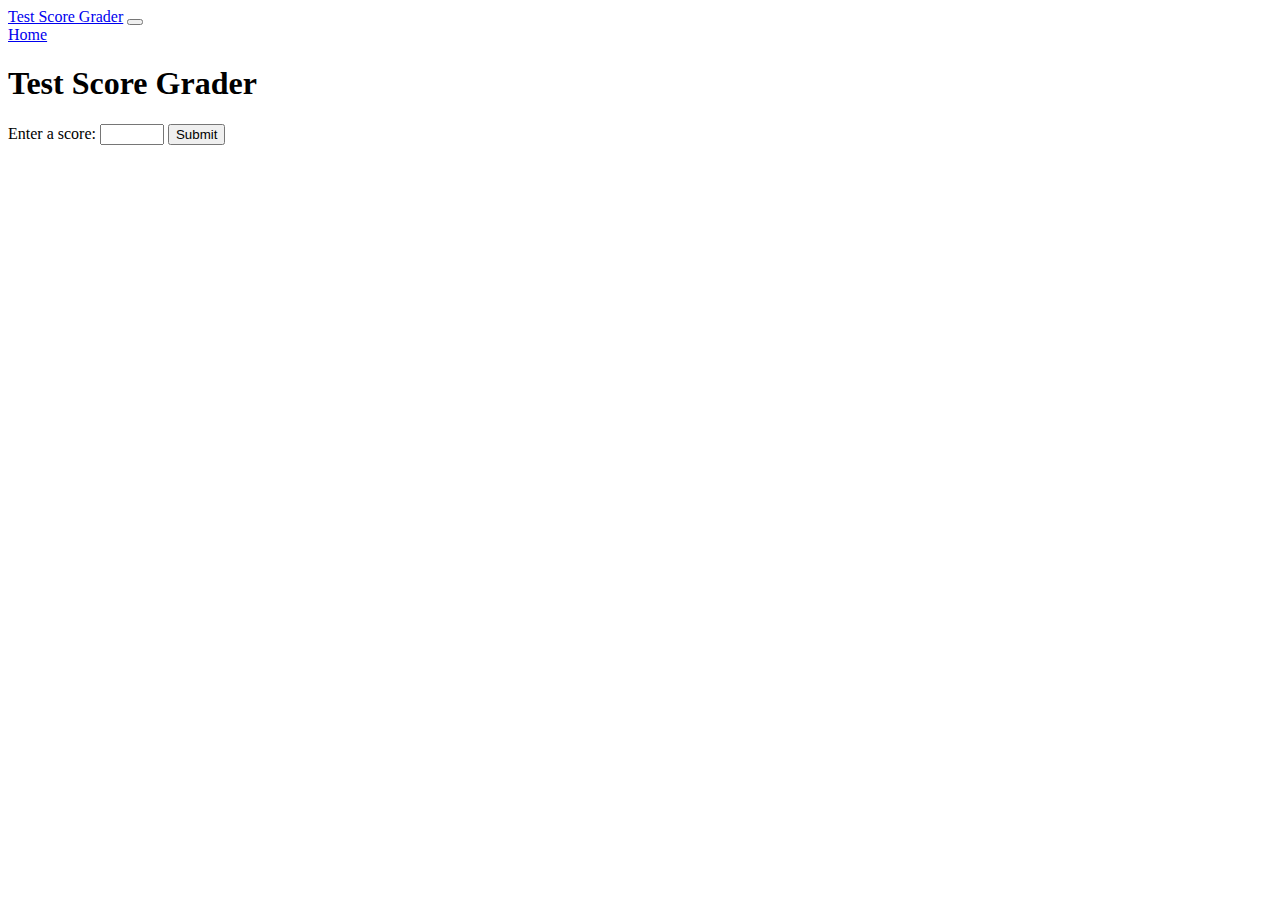
<file: test.html>
<!DOCTYPE html>
<html lang="en">

<head>
    <meta charset="UTF-8">
    <meta name="viewport" content="width=device-width, initial-scale=1.0">
    <title>Karans Portfolio</title>
    <link href="https://cdn.jsdelivr.net/npm/bootstrap@5.3.6/dist/css/bootstrap.min.css" rel="stylesheet" integrity="sha384-4Q6Gf2aSP4eDXB8Miphtr37CMZZQ5oXLH2yaXMJ2w8e2ZtHTl7GptT4jmndRuHDT" crossorigin="anonymous">


</head>


<body>
    <section id ="nav">

    <nav class="navbar navbar-expand-lg bg-body-tertiary">
  <div class="container-fluid">
    <a class="navbar-brand" href="#">Test Score Grader</a>
    <button class="navbar-toggler" type="button" data-bs-toggle="collapse" data-bs-target="#navbarNavAltMarkup" aria-controls="navbarNavAltMarkup" aria-expanded="false" aria-label="Toggle navigation">
      <span class="navbar-toggler-icon"></span>
    </button>
    <div class="collapse navbar-collapse" id="navbarNavAltMarkup">
      <div class="navbar-nav">
        <a class="nav-link active" aria-current="page" href="index2.html">Home</a>
        
      </div>
    </div>
  </div>
</nav>
</section>


    <h1>Test Score Grader</h1>

    <label for="scoreInput">Enter a score:</label>
    <input type="number" id="scoreInput" min="0" max="100">
    <button onclick="gradeStudent()">Submit</button>

    <script src="script2.js"></script>
</body>


    

















</html>
</file>
<file: assets/css/style.css>
#About{
    background-color: rgb(231, 167, 18);
    font-size: 15px;
    width: auto;
    padding: auto;
    margin: 20px;
    text-align: center;
   
    img{
  display: block;
  margin-left: auto;
  margin-right: auto;
  width:15%;
}
    
}

#Projects{
    background-color: rgb(130, 104, 30);
    font-size: 32px;
    width: auto;
    padding: auto;
    margin: 20px;
    text-align: center;
}

#Skills{
    background-color: hwb(43 31% 27%);
    font-size: 32px;
    width: auto;
    padding: auto;
    margin: 20px;
    text-align: center;

    p{
        font-size: 20px;
        color: white;
    }
}


#Contact{
position: fixed;
  left: 0;
  bottom: 0;
  width: 100%;
  background-color: rgb(202, 179, 87);
  color: white;
  text-align: center;
}

    

ul{
    list-style: none;
    text-align: center;
}

ul li{
    display: inline;
}

li{
    padding-right: 40px;
}


/* Mobile styles */


@media screen and (max-width: 600px){




 #About{
    background-color: sienna;
    font-family: Helvitica;
    
    h1{
        font-size: 20px;
        color: white;
    }

    p{
        font-size: 15px;
        color: white;
    }

    img{
        display: block;
        margin-left: auto;
        margin-right: auto;
        width: 50%;}
    }

#Skills{
    background-color: saddlebrown;
   
    h1{
        font-size: 30px;
        color: white;
        margin: 10px
    }

}
#Projects{
    background-color: peru;
    h1{
        font-size: 30px;
        color: white;
        margin: 10px
    }

    ul{
        font-size: 20px;
        color: white;
    }

}
#Contact{
    background-color: coral;
    p{
        text-transform: capitalize;
    }
}
}


    

 /* @media screen and (min-width: 768px){

}
    

@media screen and (min-width: 1200px){

}
 */
</file>
<file: assets/css/casestudy1.css>
#nav-a{
  color: rgb(55, 152, 60);
  font-family: Cambria, Cochin, Georgia, Times, 'Times New Roman', serif;
}

body{
    font-family: Cambria, Cochin, Georgia, Times, 'Times New Roman', serif;
    margin: 0;
    padding: 0;
    background-color: #f9f9f9;
    color: #334;
text-align: center;}

h1, h2, h3{
    margin-top:20px;
    font-weight: 700;
}

p{
    margin-bottom: 1rem;
    font-size: 20px;
}

#hero-text{
    color: white;
    background: linear-gradient(135deg, #1abc9c, #16a085);

}
</file>
<file: assets/css/casestudy2.css>
#nav a {
  color: rgb(55, 152, 60);
  font-family: Cambria, Cochin, Georgia, Times, 'Times New Roman', serif;
}
</file>
<file: assets/css/casestudy3.css>
#nav a {
  color: rgb(55, 152, 60);
  font-family: Cambria, Cochin, Georgia, Times, 'Times New Roman', serif;
}

#plantapicase{
    text-align: center;
    background: linear-gradient(to right, #88c999, #4a9f7a);
    color: white;

    img{
        height:500px;
        width:1200px;
    }
}

#TOC{
    text-align: center;
    
    text-align: center;
    background: linear-gradient(to right, #88c999, #4a9f7a);
    color: white;

}

#contents{
    
    text-align: center;
    background: linear-gradient(to right, #88c999, #4a9f7a);
   p{ color: white; }
   h2{color:black;}
   ul{color:white;}
}
@media(max-width:480px){
    img{height:300px;
    width:500px;}
}

html{
    font-family: 'Courier New', Courier, monospace;


}

strong{
    color:black !important;
}

@media screen and (max-width:768px){
   #plantapicase img{
    width:670px !important;
    height:450px !important;
    object-fit: cover;
   }
}
</file>
